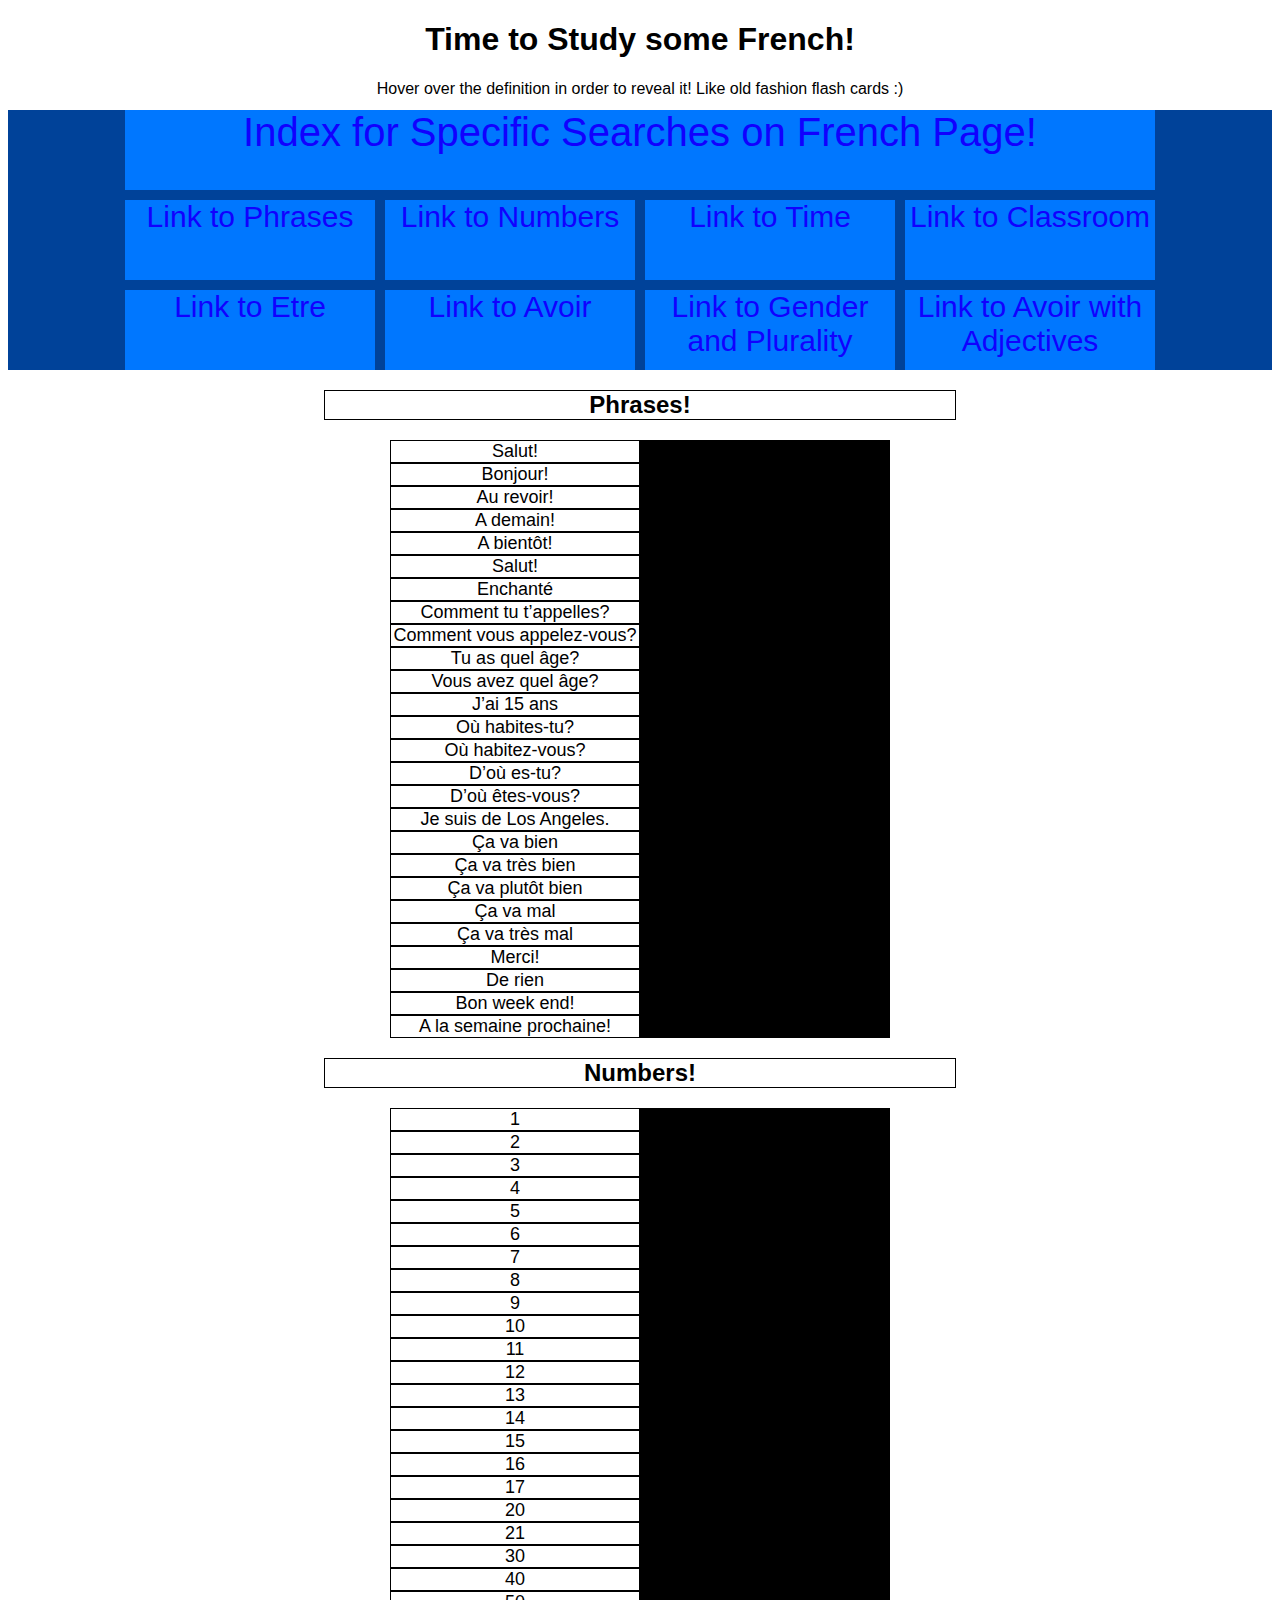
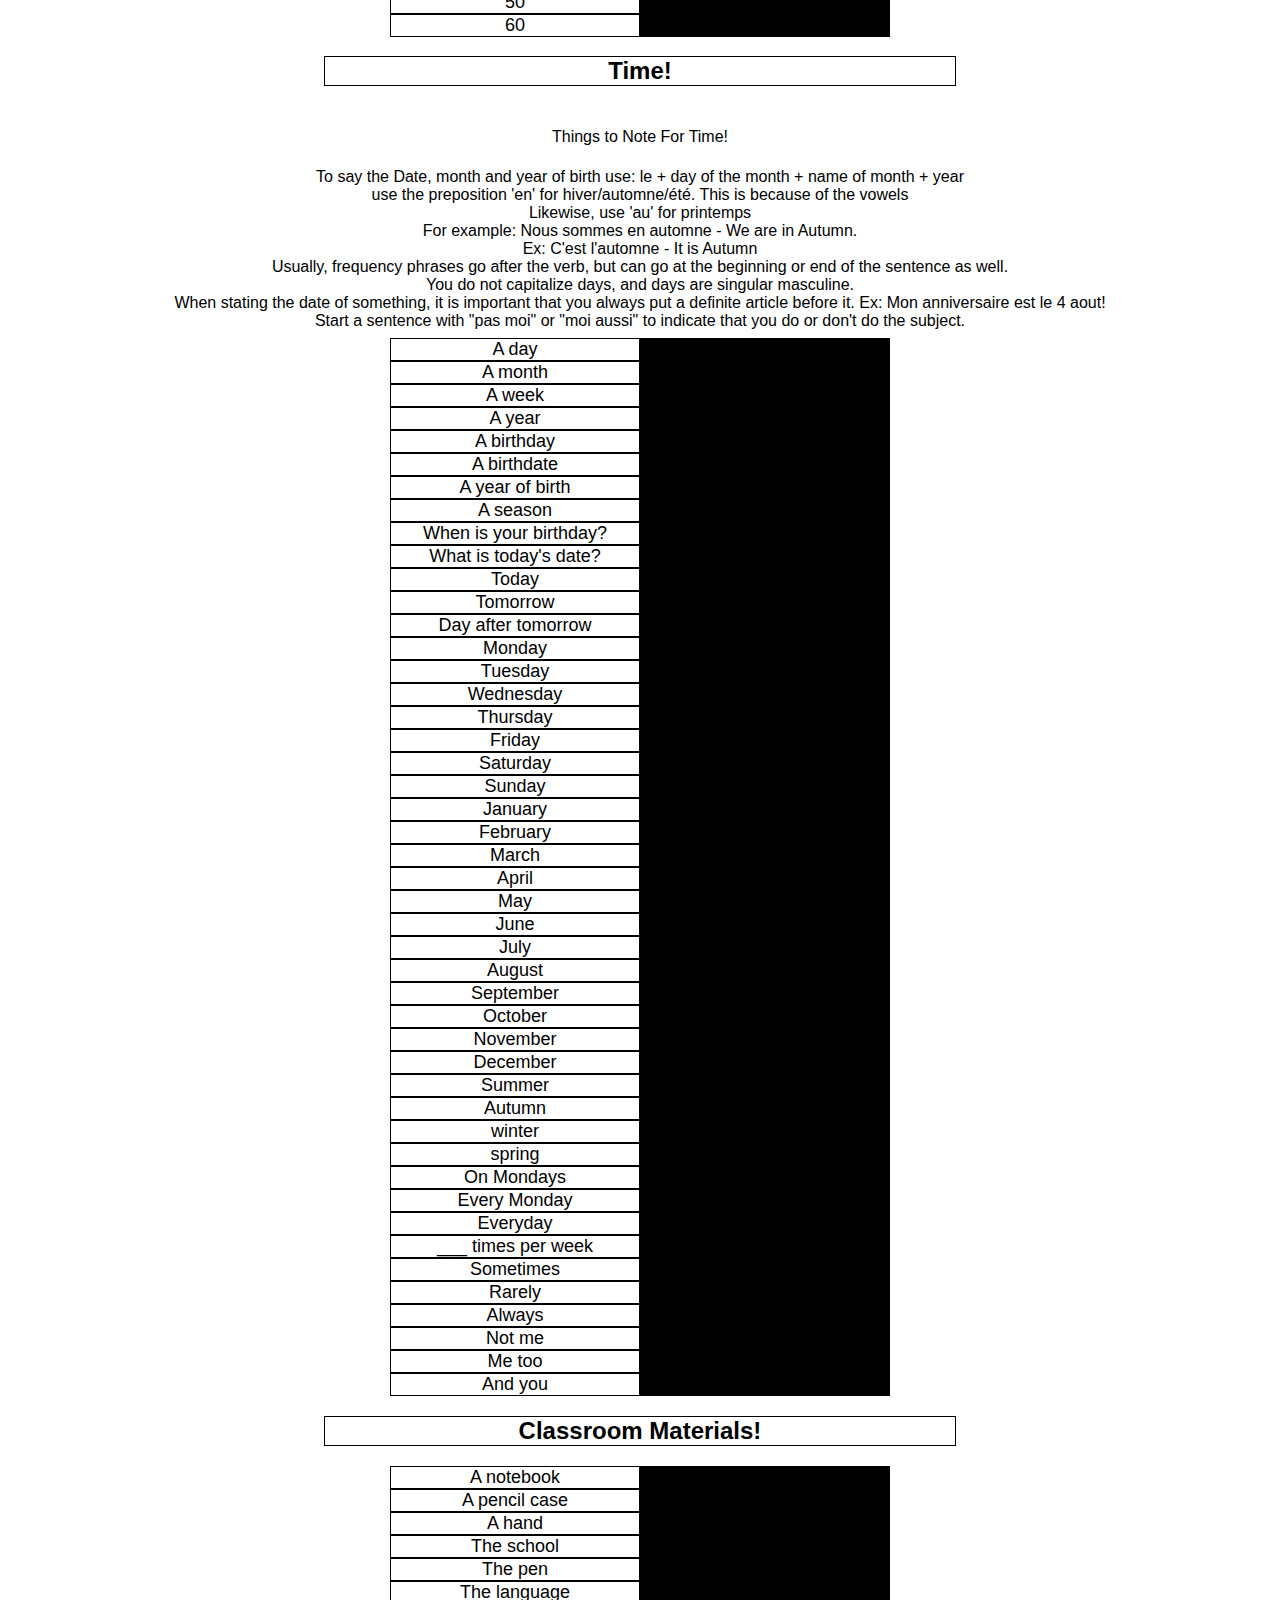
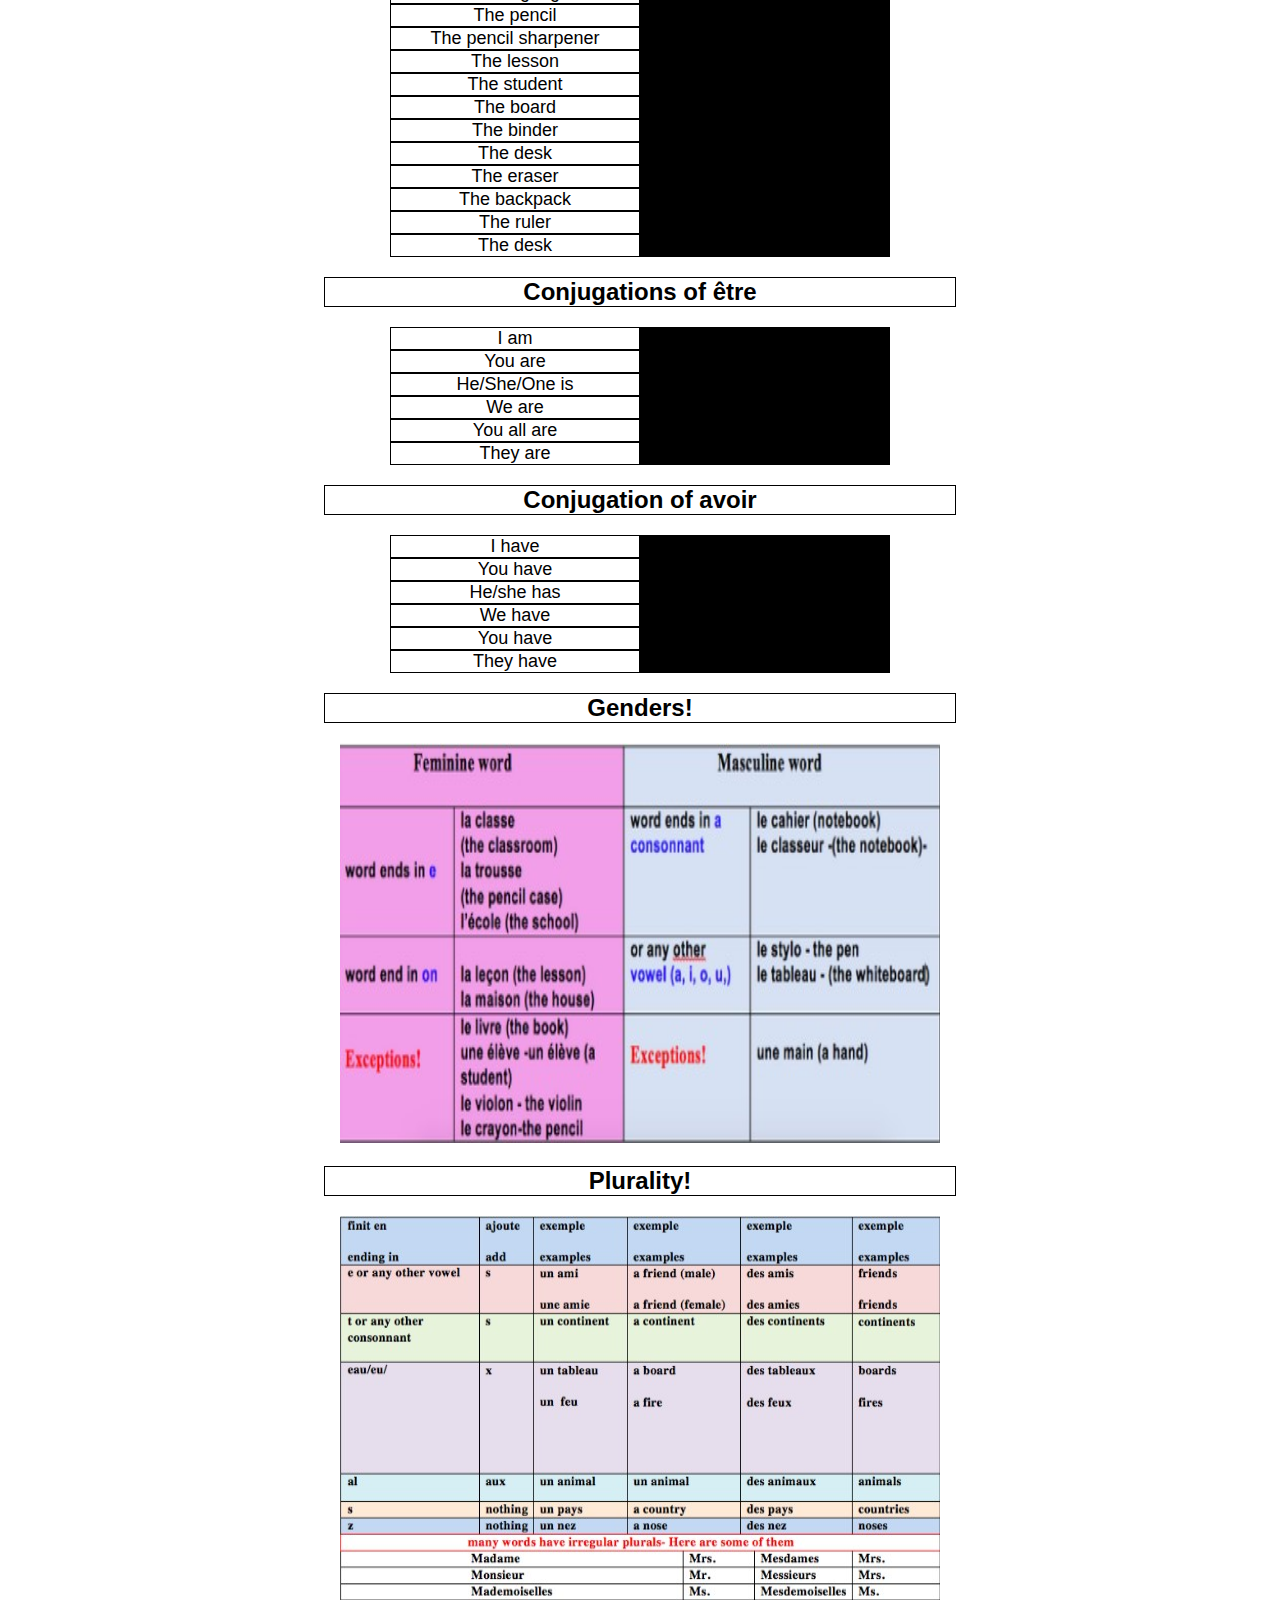
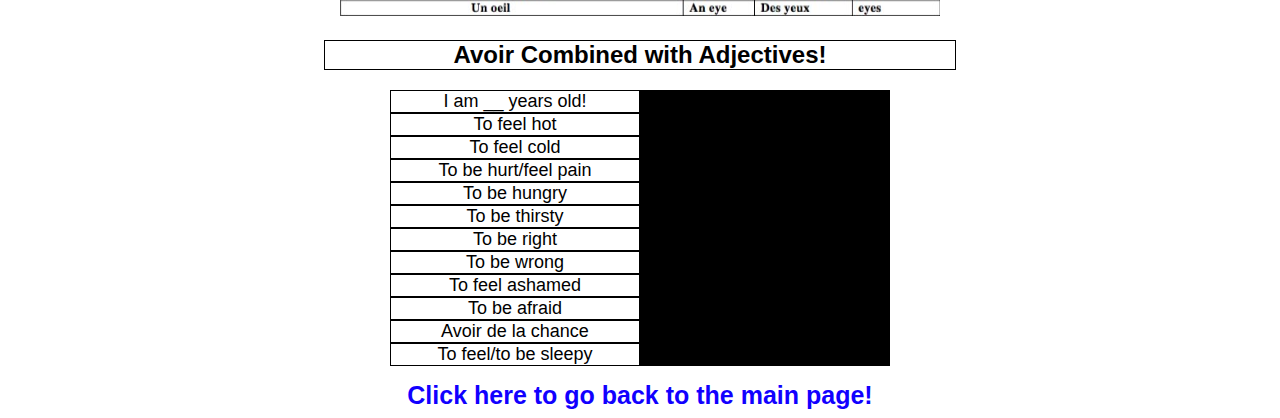
<file: site/french.html>
<!DOCTYPE html>
<html>
<head>
    <meta charset = "utf-8">
    <title>French2</title>
    <style>
        *{
            font-family: Arial, Helvetica, sans-serif;
            text-align: center;
            box-sizing: border-box;
        }
        .q{
            border: 1px solid black;
        }
        .a{
            border: 1px solid black;
            background-color: black;
            user-select: none;
            -webkit-user-select: none;
            -khtml-user-select: none;
            -moz-user-select: none;
        }
        .a:hover{
            background-color: white;
        }
        .container{
            display: grid;
            grid-template-columns: 250px 250px;
            justify-content: center;
            align-content: center;
            grid-auto-rows: auto;
        }
        .container > div{
            text-align: center;
            font-size: 18px;
        }
        .markerindex{
            display: grid;
            grid-template-columns: 250px 250px 250px 250px;
            justify-content: center;
            align-content: center;
            grid-gap: 10px;
            background-color: rgb(0, 66, 153);
            grid-template-rows: 80px 80px 80px;
            
            grid-template-areas: 
            'header header header header'
            'phrases numbers time classroom'
            'etre avoir genders_plurality avoir_w_adj';
        }
        a:visited, a:link, a:hover{
            text-decoration: none;
            color: rgb(17, 0, 255);
        /*This section is being used to define the grid area for the parts of the Table of Contents*/
        }
        .header{grid-area: header;
            color: rgb(17,0,255)
        }
        .phrases{grid-area: phrases;}
        .numbers{grid-area: numbers;}
        .time{grid-area: time;}
        .classroom{grid-area: classroom;}
        .etre{grid-area: etre;}
        .avoir{grid-area: avoir;}
        .genders_plurality{grid-area: genders_plurality;}
        .avoir_w_adj{grid-area: avoir_w_adj;}
        .markerindex > *{
            background-color: rgb(0, 119, 255);
            font-size: 30px;
        }
        div.title{
            width: 50%;
            justify-content: center;
            display: inline-block;
        }
        h2{
            border: 1px solid black;
        }
        p{
            padding: 6px;
        }
    </style>
</head>
<body>
    <h1>Time to Study some French!</h1>
    <header style="padding-bottom: 12px;">Hover over the definition in order to reveal it! Like old fashion flash cards :)</header>
    <section class="markerindex">
        <div class="header" style="font-size: 40px;">Index for Specific Searches on French Page!</div>
        <a href="#Phrases" class="phrases"><div>Link to Phrases</div></a><a href="#Numbers" class="numbers"><div>Link to Numbers</div></a><a href="#Time" class="time"><div>Link to Time</div></a><a href="#Classroom" class="classroom"><div>Link to Classroom</div></a>
        <a href="#Etre" class="etre"><div>Link to Etre</div></a><a href="#Avoir" class="avoir"><div>Link to Avoir</div></a><a href="#Genders_Plurality" class="genders_plurality"><div>Link to Gender and Plurality</div></a><a href="#Avoir_w_adj" class="avoir_w_adj"><div>Link to Avoir with Adjectives</div></a>
    </section>
    <div class=title><h2 id="Phrases">Phrases!</h2></div>
    <section class="container">
        <div class="q">Salut!</div>
        <div class="a">Hello! - informal</div>
        <div class="q">Bonjour!</div>
        <div class="a">Hello! - formal</div>
        <div class="q">Au revoir!</div>
        <div class="a">Goodybye!</div>
        <div class="q">A demain!</div>
        <div class="a">See you tomorrow!</div>
        <div class="q">A bientôt!</div>
        <div class="a">See you soon!</div>
        <div class="q">Salut!</div>
        <div class="a">Bye! –Informal</div>
        <div class="q">Enchanté</div>
        <div class="a">Nice to meet you</div>
        <div class="q">Comment tu t’appelles?</div>
        <div class="a">What’s your name? -Informal</div>
        <div class="q">Comment vous appelez-vous?</div>
        <div class="a">What's your name? -Formal</div>
        <div class="q">Tu as quel âge?</div>
        <div class="a">How old are you? -Informal</div>
        <div class="q">Vous avez quel âge?</div>
        <div class="a">How old are you? -Formal</div>
        <div class="q">J’ai 15 ans</div>
        <div class="a">I am 15 years old</div>
        <div class="q">Où habites-tu?</div>
        <div class="a">Where do you live? -Informal</div>
        <div class="q">Où habitez-vous?</div>
        <div class="a">Where do you live? -Formal</div>
        <div class="q">D’où es-tu?</div>
        <div class="a">Where are you from? -Informal</div>
        <div class="q">D’où êtes-vous?</div>
        <div class="a">Where are you from? -Formal</div>
        <div class="q">Je suis de Los Angeles.</div>
        <div class="a">I am from Los Angeles.</div>
        <div class="q">Ça va bien</div>
        <div class="a">I am doing good</div>
        <div class="q">Ça va très bien</div>
        <div class="a">I am doing very good</div>
        <div class="q">Ça va plutôt bien</div>
        <div class="a">I am doing pretty good</div>
        <div class="q">Ça va mal</div>
        <div class="a">I am doing bad</div>
        <div class="q">Ça va très mal</div>
        <div class="a">I am doing very bad</div>
        <div class="q">Merci!</div>
        <div class="a">Thank you!</div>
        <div class="q">De rien</div>
        <div class="a">You're welcome</div>
        <div class="q">Bon week end!</div>
        <div class="a">Have a nice weekend!</div>
        <div class="q">A la semaine prochaine!</div>
        <div class="a">See you next week!</div>
    </section>
    <div class=title><h2 id="Numbers">Numbers!</h2></div>
    <section class="container">
        <div class="q">1</div>
        <div class="a">Un</div>
        <div class="q">2</div>
        <div class="a">Deux</div>
        <div class="q">3</div>
        <div class="a">Trois</div>
        <div class="q">4</div>
        <div class="a">Quatre</div>
        <div class="q">5</div>
        <div class="a">Cinq</div>
        <div class="q">6</div>
        <div class="a">Six</div>
        <div class="q">7</div>
        <div class="a">Sept</div>
        <div class="q">8</div>
        <div class="a">Huit</div>
        <div class="q">9</div>
        <div class="a">Neuf</div>
        <div class="q">10</div>
        <div class="a">Dix</div>
        <div class="q">11</div>
        <div class="a">Onze</div>
        <div class="q">12</div>
        <div class="a">Douze</div>
        <div class="q">13</div>
        <div class="a">Treize</div>
        <div class="q">14</div>
        <div class="a">Quatorze</div>
        <div class="q">15</div>
        <div class="a">Quinze</div>
        <div class="q">16</div>
        <div class="a">Seize</div>
        <div class="q">17</div>
        <div class="a">Dix-sept</div>
        <div class="q">20</div>
        <div class="a">Vingt</div>
        <div class="q">21</div>
        <div class="a">Vingt et un</div>
        <div class="q">30</div>
        <div class="a">Trente</div>
        <div class="q">40</div>
        <div class="a">Quarante</div>
        <div class="q">50</div>
        <div class="a">Cinquante</div>
        <div class="q">60</div>
        <div class="a">Soixante</div>
    </section>
    <div class=title><h2 id="Time">Time!</h2></div>
    <p>Things to Note For Time!</p>
        <div>To say the Date, month and year of birth use: le + day of the month + name of month + year</div>
        <div>use the preposition 'en' for hiver/automne/été. This is because of the vowels</div>
        <div>Likewise, use 'au' for printemps</div>
        <div>For example: Nous sommes en automne - We are in Autumn.</div>
        <div>Ex: C'est l'automne - It is Autumn</div>
        <div>Usually, frequency phrases go after the verb, but can go at the beginning or end of the sentence as well.</div>
        <div>You do not capitalize days, and days are singular masculine. </div>
        <div> When stating the date of something, it is important that you always put a definite article before it. Ex: Mon anniversaire est le 4 aout!</div>
        <div style="padding-bottom: 8px;">Start a sentence with "pas moi" or "moi aussi" to indicate that you do or don't do the subject.</div>
    <section class="container">
        <!--Starting Basic Vocab for time--> 
        <div class="q">A day</div>
        <div class="a">Un jour</div>
        <div class="q">A month</div>
        <div class="a">Un mois</div>
        <div class="q">A week</div>
        <div class="a">Une semaine</div>
        <div class="q">A year</div>
        <div class="a">Une année / un an</div>
        <div class="q">A birthday</div>
        <div class="a">Un anniversaire</div>
        <div class="q">A birthdate</div>
        <div class="a">Une date de naissance</div>
        <div class="q">A year of birth</div>
        <div class="a">Une année de naissance</div>
        <div class="q">A season</div>
        <div class="a">Une saison</div>
        <div class="q">When is your birthday?</div>
        <div class="a">C'est quand ton anniversaire?</div>
        <div class="q">What is today's date?</div>
        <div class="a">C'est quelle date aujourd'hui</div>
        <div class="q">Today</div>
        <div class="a">Aujourd'hui</div>
        <div class="q">Tomorrow</div>
        <div class="a">Demain</div>
        <div class="q">Day after tomorrow</div>
        <div class="a">Après-demain</div>
        <!-- Starting Days, Months, and Seasons-->
        <div class="q">Monday</div>
        <div class="a">lundi</div>
        <div class="q">Tuesday</div>
        <div class="a">mardi</div>
        <div class="q">Wednesday</div>
        <div class="a">mercredi</div>
        <div class="q">Thursday</div>
        <div class="a">jeudi</div>
        <div class="q">Friday</div>
        <div class="a">vendredi</div>
        <div class="q">Saturday</div>
        <div class="a">samedi</div>
        <div class="q">Sunday</div>
        <div class="a">dimanche</div>
        <div class="q">January</div>
        <div class="a">Janvier</div>
        <div class="q">February</div>
        <div class="a">Février</div>
        <div class="q">March</div>
        <div class="a">Mars</div>
        <div class="q">April</div>
        <div class="a">Avril</div>
        <div class="q">May</div>
        <div class="a">Mai</div>
        <div class="q">June</div>
        <div class="a">Juin</div>
        <div class="q">July</div>
        <div class="a">Juillet</div>
        <div class="q">August</div>
        <div class="a">Août</div>
        <div class="q">September</div>
        <div class="a">Septembre</div>
        <div class="q">October</div>
        <div class="a">Octobre</div>
        <div class="q">November</div>
        <div class="a">Novembre</div>
        <div class="q">December</div>
        <div class="a">Décembre</div>
        <div class="q">Summer</div>
        <div class="a">été</div>
        <div class="q">Autumn</div>
        <div class="a">automne</div>
        <div class="q">winter</div>
        <div class="a">hiver</div>
        <div class="q">spring</div>
        <div class="a">printemps</div>
        <!--Starting Frequency Phrases-->
        <div class="q">On Mondays</div>
        <div class="a">Le lundi</div>
        <div class="q">Every Monday</div>
        <div class="a">Les lundis</div>
        <div class="q">Everyday</div>
        <div class="a">Tous + les jours</div>
        <div class="q">___ times per week</div>
        <div class="a">___ + fois + par + semaine</div>
        <div class="q">Sometimes</div>
        <div class="a">Parfois</div>
        <div class="q">Rarely</div>
        <div class="a">Rarement</div>
        <div class="q">Always</div>
        <div class="a">Toujours</div>
        <div class="q">Not me</div>
        <div class="a">Pas moi</div>
        <div class="q">Me too</div>
        <div class="a">Moi aussi</div>
        <div class="q">And you</div>
        <div class="a">Et toi</div>
    </section>
    <div class=title><h2 id="Classroom">Classroom Materials!</h2></div>
    <section class="container">
        <div class="q">A notebook</div>
        <div class="a">Un cahier</div>
        <div class="q">A pencil case</div>
        <div class="a">Une trousse</div>
        <div class="q">A hand</div>
        <div class="a">Une main</div>
        <div class="q">The school</div>
        <div class="a">L’école</div>
        <div class="q">The pen</div>
        <div class="a">Le stylo</div>
        <div class="q">The language</div>
        <div class="a">La langue</div>
        <div class="q">The pencil</div>
        <div class="a">Le crayon</div>
        <div class="q">The pencil sharpener</div>
        <div class="a">Le taille-crayon</div>
        <div class="q">The lesson</div>
        <div class="a">la leçon</div>
        <div class="q">The student</div>
        <div class="a">L’élève</div>
        <div class="q">The board</div>
        <div class="a">Le tableau</div>
        <div class="q">The binder</div>
        <div class="a">Le classeur</div>
        <div class="q">The desk</div>
        <div class="a">Le bureau</div>
        <div class="q">The eraser</div>
        <div class="a">La gomme</div>
        <div class="q">The backpack</div>
        <div class="a">Le sac à dos</div>
        <div class="q">The ruler</div>
        <div class="a">La règle</div>
        <div class="q">The desk</div>
        <div class="a">Le pupitre</div>
    </section>
    <div class=title><h2 id="Etre">Conjugations of être</h2></div>
    <section class="container"> 
        <div class="q">I am</div>
        <div class="a">Je suis</div>
        <div class="q">You are</div>
        <div class="a">tu es</div>
        <div class="q">He/She/One is</div>
        <div class="a">Il/elle/on</div>
        <div class="q">We are</div>
        <div class="a">nous sommes</div>
        <div class="q">You all are</div>
        <div class="a">vous êtes</div>
        <div class="q">They are</div>
        <div class="a">Ils/elles sont</div>
    </section>
    <div class=title><h2 id="Avoir">Conjugation of avoir</h2></div>
    <section class="container">
        <div class="q">I have</div>
        <div class="a">J'ai</div>
        <div class="q">You have</div>
        <div class="a">tu as</div>
        <div class="q">He/she has</div>
        <div class="a">Il/elle a</div>
        <div class="q">We have</div>
        <div class="a">Nous avons</div>
        <div class="q">You have</div>
        <div class="a">Vous avez</div>
        <div class="q">They have</div>
        <div class="a">ils/elles ont</div>
    </section>
    <div class=title><h2 id="Genders_Plurality">Genders!</h2></div>
    <div><img src="Genders.jpg" alt="Picture of French Genders" width="600px" height="400px"></div>
    <div class=title><h2>Plurality!</h2></div>
    <div><img src="Plural.jpg" alt="Picture of French plurality rules" width="600px" height="400px"></div>
    <div class=title><h2 id="Avoir_w_adj">Avoir Combined with Adjectives!</h2></div>
    <section class="container"> 
        <div class="q">I am __ years old!</div>
        <div class="a">J'ai __ an(s)</div>
        <div class="q">To feel hot</div>
        <div class="a">Avoir chaud</div>
        <div class="q">To feel cold</div>
        <div class="a">Avoir froid</div>
        <div class="q">To be hurt/feel pain</div>
        <div class="a">Avoir mal</div>
        <div class="q">To be hungry</div>
        <div class="a">Avoir faim</div>
        <div class="q">To be thirsty</div>
        <div class="a">Avoir soif</div>
        <div class="q">To be right</div>
        <div class="a">Avoir raison</div>
        <div class="q">To be wrong</div>
        <div class="a">Avoir tort</div>
        <div class="q">To feel ashamed</div>
        <div class="a">Avoir honte</div>
        <div class="q">To be afraid</div>
        <div class="a">Avoir peur</div>
        <div class="q">Avoir de la chance</div>
        <div class="a">To be lucky</div>
        <div class="q">To feel/to be sleepy</div>
        <div class="a">Avoir sommeil</div>
    </section>

    <a href="index.html" title="Link back to first page"><footer style="margin-top: 15px; font-weight: bold; font-size: 25px">Click here to go back to the main page!</footer></a>
</body>
</html>
</file>
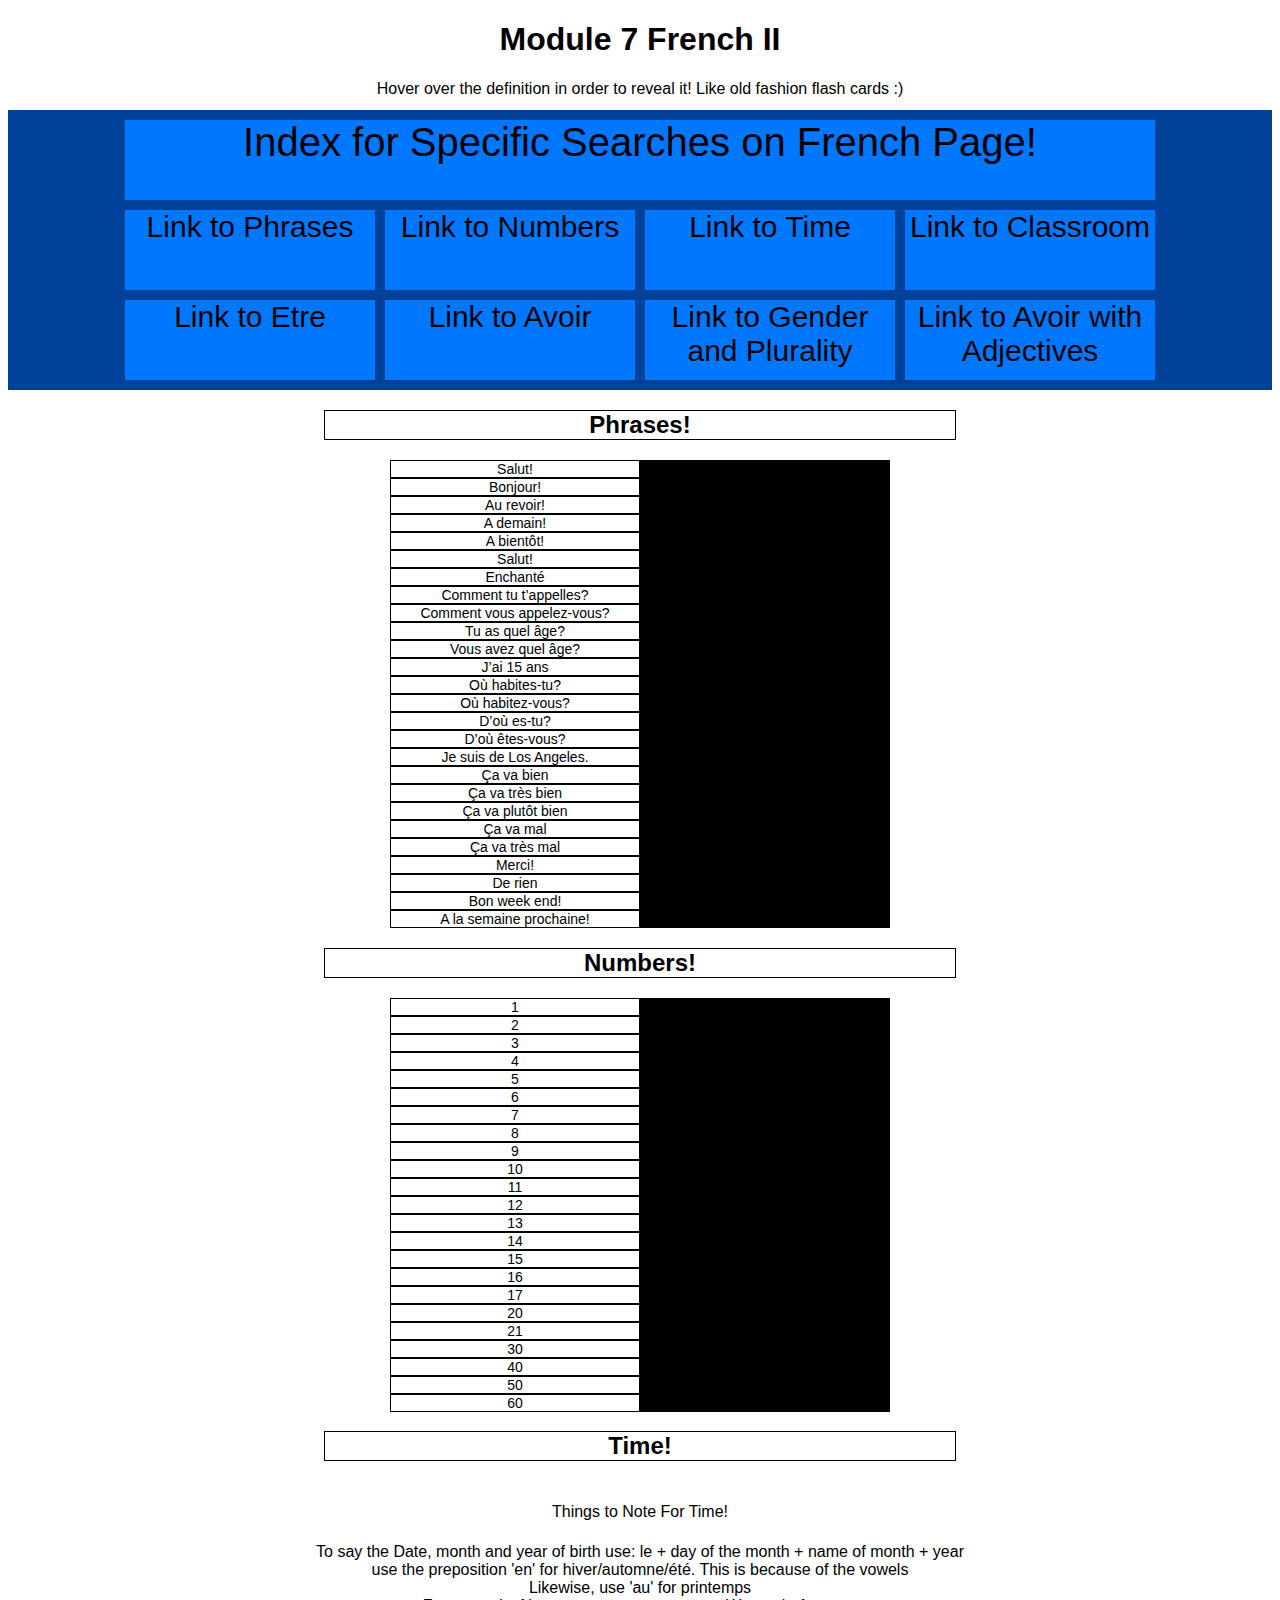
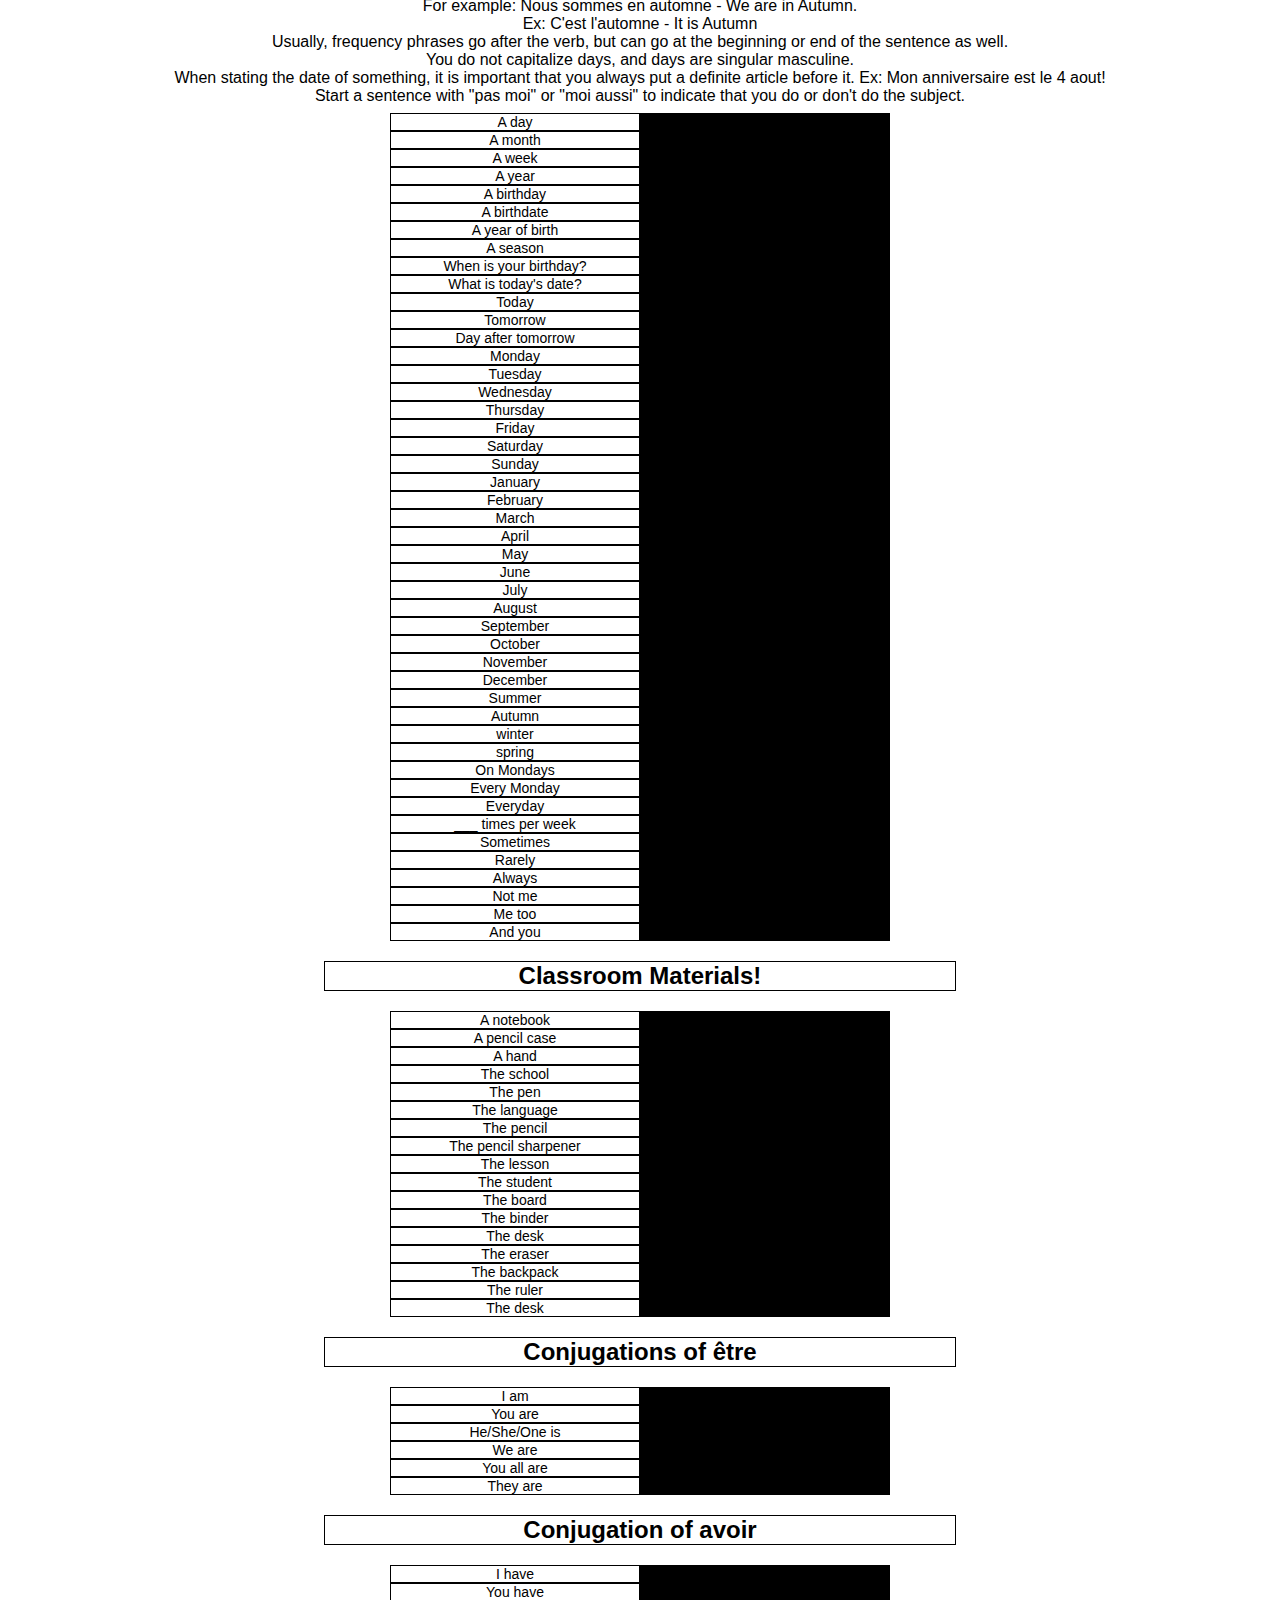
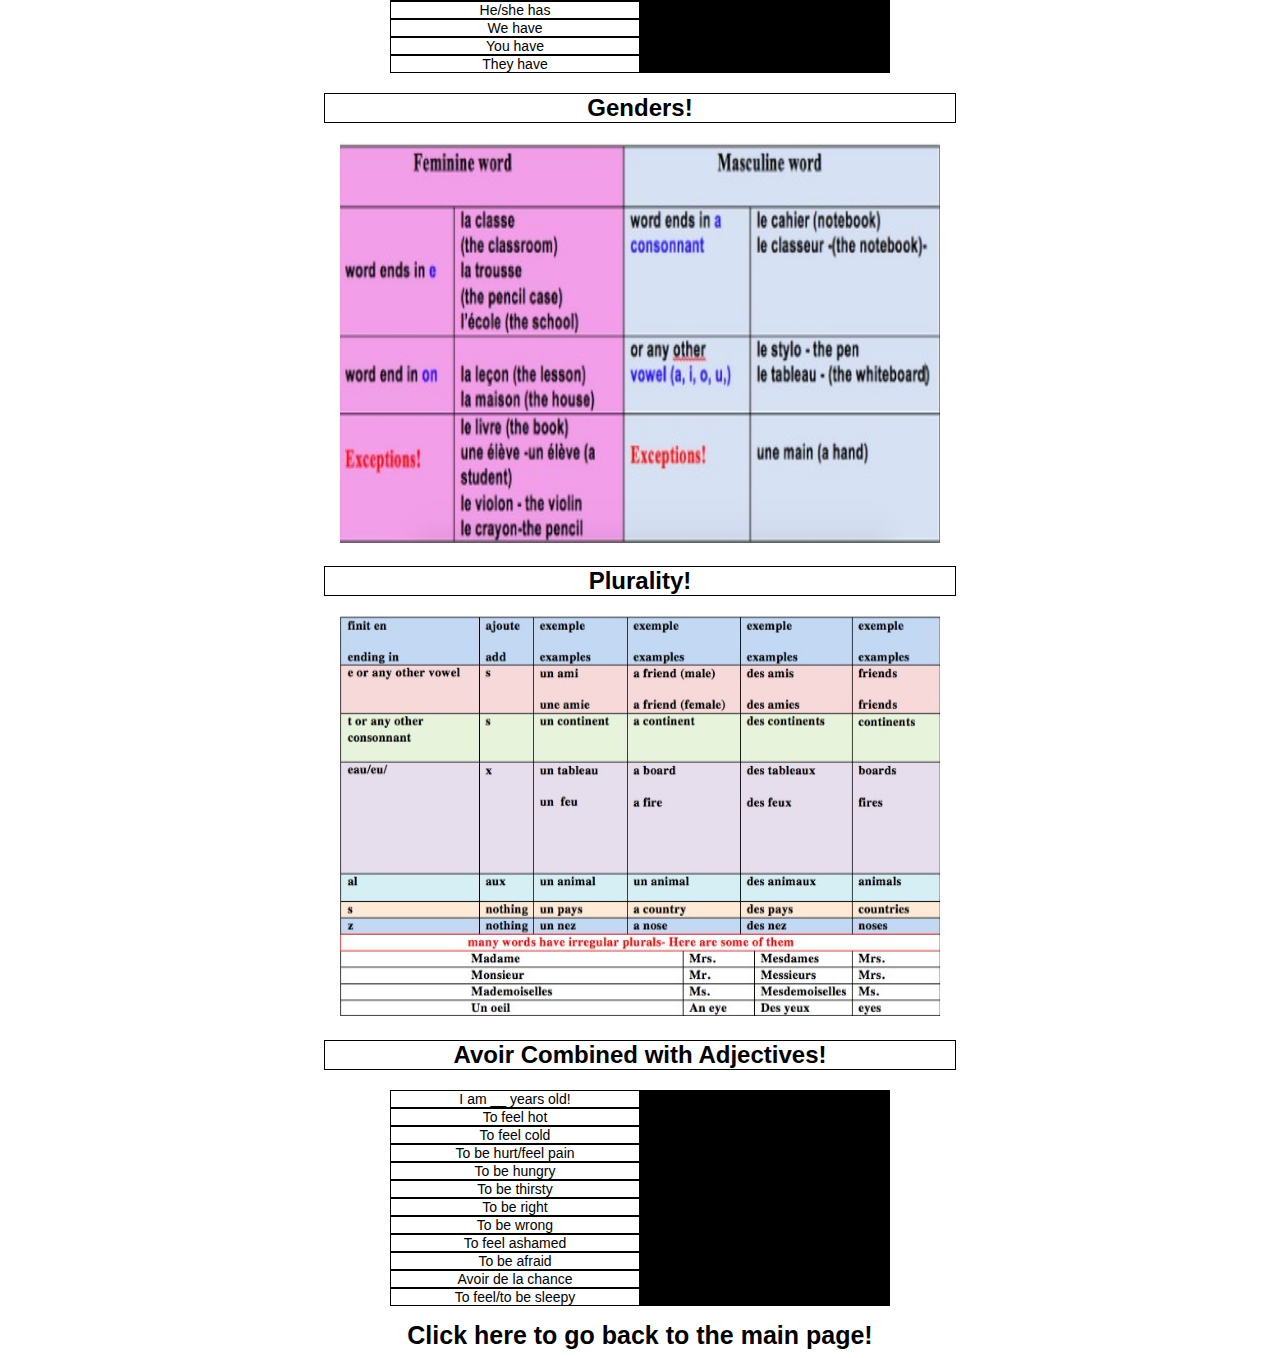
<file: site/Mod7French2.html>
<!DOCTYPE html>
<html>
<head>
    <meta charset = "utf-8">
    <title>Mod7French2</title>
    <link href="FrenchSS.css" rel="stylesheet">
    <style>
        .markerindex{
            display: grid;
            grid-template-columns: 250px 250px 250px 250px;
            justify-content: center;
            align-content: center;
            grid-gap: 10px;
            background-color: rgb(0, 66, 153);
            grid-template-rows: 80px 80px 80px;
            padding-top: 10px;
            padding-bottom: 10px;
            grid-template-areas: 
            'header header header header'
            'phrases numbers time classroom'
            'etre avoir genders_plurality avoir_w_adj';
        }
        /*This section is being used to define the grid area for the parts of the Table of Contents*/
        .phrases{grid-area: phrases;}
        .numbers{grid-area: numbers;}
        .time{grid-area: time;}
        .classroom{grid-area: classroom;}
        .etre{grid-area: etre;}
        .avoir{grid-area: avoir;}
        .genders_plurality{grid-area: genders_plurality;}
        .avoir_w_adj{grid-area: avoir_w_adj;}
        .markerindex > *{
            background-color: rgb(0, 119, 255);
            font-size: 30px;
        }
    </style>
</head>
<body>
    <h1>Module 7 French II</h1>
    <header style="padding-bottom: 12px;">Hover over the definition in order to reveal it! Like old fashion flash cards :)</header>
    <section class="markerindex">
        <div class="header" style="font-size: 40px;">Index for Specific Searches on French Page!</div>
        <a href="#Phrases" class="phrases"><div>Link to Phrases</div></a><a href="#Numbers" class="numbers"><div>Link to Numbers</div></a><a href="#Time" class="time"><div>Link to Time</div></a><a href="#Classroom" class="classroom"><div>Link to Classroom</div></a>
        <a href="#Etre" class="etre"><div>Link to Etre</div></a><a href="#Avoir" class="avoir"><div>Link to Avoir</div></a><a href="#Genders_Plurality" class="genders_plurality"><div>Link to Gender and Plurality</div></a><a href="#Avoir_w_adj" class="avoir_w_adj"><div>Link to Avoir with Adjectives</div></a>
    </section>
    <div class=title><h2 id="Phrases">Phrases!</h2></div>
    <section class="container">
        <div class="q">Salut!</div>
        <div class="a">Hello! - informal</div>
        <div class="q">Bonjour!</div>
        <div class="a">Hello! - formal</div>
        <div class="q">Au revoir!</div>
        <div class="a">Goodybye!</div>
        <div class="q">A demain!</div>
        <div class="a">See you tomorrow!</div>
        <div class="q">A bientôt!</div>
        <div class="a">See you soon!</div>
        <div class="q">Salut!</div>
        <div class="a">Bye! –Informal</div>
        <div class="q">Enchanté</div>
        <div class="a">Nice to meet you</div>
        <div class="q">Comment tu t’appelles?</div>
        <div class="a">What’s your name? -Informal</div>
        <div class="q">Comment vous appelez-vous?</div>
        <div class="a">What's your name? -Formal</div>
        <div class="q">Tu as quel âge?</div>
        <div class="a">How old are you? -Informal</div>
        <div class="q">Vous avez quel âge?</div>
        <div class="a">How old are you? -Formal</div>
        <div class="q">J’ai 15 ans</div>
        <div class="a">I am 15 years old</div>
        <div class="q">Où habites-tu?</div>
        <div class="a">Where do you live? -Informal</div>
        <div class="q">Où habitez-vous?</div>
        <div class="a">Where do you live? -Formal</div>
        <div class="q">D’où es-tu?</div>
        <div class="a">Where are you from? -Informal</div>
        <div class="q">D’où êtes-vous?</div>
        <div class="a">Where are you from? -Formal</div>
        <div class="q">Je suis de Los Angeles.</div>
        <div class="a">I am from Los Angeles.</div>
        <div class="q">Ça va bien</div>
        <div class="a">I am doing good</div>
        <div class="q">Ça va très bien</div>
        <div class="a">I am doing very good</div>
        <div class="q">Ça va plutôt bien</div>
        <div class="a">I am doing pretty good</div>
        <div class="q">Ça va mal</div>
        <div class="a">I am doing bad</div>
        <div class="q">Ça va très mal</div>
        <div class="a">I am doing very bad</div>
        <div class="q">Merci!</div>
        <div class="a">Thank you!</div>
        <div class="q">De rien</div>
        <div class="a">You're welcome</div>
        <div class="q">Bon week end!</div>
        <div class="a">Have a nice weekend!</div>
        <div class="q">A la semaine prochaine!</div>
        <div class="a">See you next week!</div>
    </section>
    <div class=title><h2 id="Numbers">Numbers!</h2></div>
    <section class="container">
        <div class="q">1</div>
        <div class="a">Un</div>
        <div class="q">2</div>
        <div class="a">Deux</div>
        <div class="q">3</div>
        <div class="a">Trois</div>
        <div class="q">4</div>
        <div class="a">Quatre</div>
        <div class="q">5</div>
        <div class="a">Cinq</div>
        <div class="q">6</div>
        <div class="a">Six</div>
        <div class="q">7</div>
        <div class="a">Sept</div>
        <div class="q">8</div>
        <div class="a">Huit</div>
        <div class="q">9</div>
        <div class="a">Neuf</div>
        <div class="q">10</div>
        <div class="a">Dix</div>
        <div class="q">11</div>
        <div class="a">Onze</div>
        <div class="q">12</div>
        <div class="a">Douze</div>
        <div class="q">13</div>
        <div class="a">Treize</div>
        <div class="q">14</div>
        <div class="a">Quatorze</div>
        <div class="q">15</div>
        <div class="a">Quinze</div>
        <div class="q">16</div>
        <div class="a">Seize</div>
        <div class="q">17</div>
        <div class="a">Dix-sept</div>
        <div class="q">20</div>
        <div class="a">Vingt</div>
        <div class="q">21</div>
        <div class="a">Vingt et un</div>
        <div class="q">30</div>
        <div class="a">Trente</div>
        <div class="q">40</div>
        <div class="a">Quarante</div>
        <div class="q">50</div>
        <div class="a">Cinquante</div>
        <div class="q">60</div>
        <div class="a">Soixante</div>
    </section>
    <div class=title><h2 id="Time">Time!</h2></div>
    <p>Things to Note For Time!</p>
        <div>To say the Date, month and year of birth use: le + day of the month + name of month + year</div>
        <div>use the preposition 'en' for hiver/automne/été. This is because of the vowels</div>
        <div>Likewise, use 'au' for printemps</div>
        <div>For example: Nous sommes en automne - We are in Autumn.</div>
        <div>Ex: C'est l'automne - It is Autumn</div>
        <div>Usually, frequency phrases go after the verb, but can go at the beginning or end of the sentence as well.</div>
        <div>You do not capitalize days, and days are singular masculine. </div>
        <div> When stating the date of something, it is important that you always put a definite article before it. Ex: Mon anniversaire est le 4 aout!</div>
        <div style="padding-bottom: 8px;">Start a sentence with "pas moi" or "moi aussi" to indicate that you do or don't do the subject.</div>
    <section class="container">
        <!--Starting Basic Vocab for time--> 
        <div class="q">A day</div>
        <div class="a">Un jour</div>
        <div class="q">A month</div>
        <div class="a">Un mois</div>
        <div class="q">A week</div>
        <div class="a">Une semaine</div>
        <div class="q">A year</div>
        <div class="a">Une année / un an</div>
        <div class="q">A birthday</div>
        <div class="a">Un anniversaire</div>
        <div class="q">A birthdate</div>
        <div class="a">Une date de naissance</div>
        <div class="q">A year of birth</div>
        <div class="a">Une année de naissance</div>
        <div class="q">A season</div>
        <div class="a">Une saison</div>
        <div class="q">When is your birthday?</div>
        <div class="a">C'est quand ton anniversaire?</div>
        <div class="q">What is today's date?</div>
        <div class="a">C'est quelle date aujourd'hui</div>
        <div class="q">Today</div>
        <div class="a">Aujourd'hui</div>
        <div class="q">Tomorrow</div>
        <div class="a">Demain</div>
        <div class="q">Day after tomorrow</div>
        <div class="a">Après-demain</div>
        <!-- Starting Days, Months, and Seasons-->
        <div class="q">Monday</div>
        <div class="a">lundi</div>
        <div class="q">Tuesday</div>
        <div class="a">mardi</div>
        <div class="q">Wednesday</div>
        <div class="a">mercredi</div>
        <div class="q">Thursday</div>
        <div class="a">jeudi</div>
        <div class="q">Friday</div>
        <div class="a">vendredi</div>
        <div class="q">Saturday</div>
        <div class="a">samedi</div>
        <div class="q">Sunday</div>
        <div class="a">dimanche</div>
        <div class="q">January</div>
        <div class="a">Janvier</div>
        <div class="q">February</div>
        <div class="a">Février</div>
        <div class="q">March</div>
        <div class="a">Mars</div>
        <div class="q">April</div>
        <div class="a">Avril</div>
        <div class="q">May</div>
        <div class="a">Mai</div>
        <div class="q">June</div>
        <div class="a">Juin</div>
        <div class="q">July</div>
        <div class="a">Juillet</div>
        <div class="q">August</div>
        <div class="a">Août</div>
        <div class="q">September</div>
        <div class="a">Septembre</div>
        <div class="q">October</div>
        <div class="a">Octobre</div>
        <div class="q">November</div>
        <div class="a">Novembre</div>
        <div class="q">December</div>
        <div class="a">Décembre</div>
        <div class="q">Summer</div>
        <div class="a">été</div>
        <div class="q">Autumn</div>
        <div class="a">automne</div>
        <div class="q">winter</div>
        <div class="a">hiver</div>
        <div class="q">spring</div>
        <div class="a">printemps</div>
        <!--Starting Frequency Phrases-->
        <div class="q">On Mondays</div>
        <div class="a">Le lundi</div>
        <div class="q">Every Monday</div>
        <div class="a">Les lundis</div>
        <div class="q">Everyday</div>
        <div class="a">Tous + les jours</div>
        <div class="q">___ times per week</div>
        <div class="a">___ + fois + par + semaine</div>
        <div class="q">Sometimes</div>
        <div class="a">Parfois</div>
        <div class="q">Rarely</div>
        <div class="a">Rarement</div>
        <div class="q">Always</div>
        <div class="a">Toujours</div>
        <div class="q">Not me</div>
        <div class="a">Pas moi</div>
        <div class="q">Me too</div>
        <div class="a">Moi aussi</div>
        <div class="q">And you</div>
        <div class="a">Et toi</div>
    </section>
    <div class=title><h2 id="Classroom">Classroom Materials!</h2></div>
    <section class="container">
        <div class="q">A notebook</div>
        <div class="a">Un cahier</div>
        <div class="q">A pencil case</div>
        <div class="a">Une trousse</div>
        <div class="q">A hand</div>
        <div class="a">Une main</div>
        <div class="q">The school</div>
        <div class="a">L’école</div>
        <div class="q">The pen</div>
        <div class="a">Le stylo</div>
        <div class="q">The language</div>
        <div class="a">La langue</div>
        <div class="q">The pencil</div>
        <div class="a">Le crayon</div>
        <div class="q">The pencil sharpener</div>
        <div class="a">Le taille-crayon</div>
        <div class="q">The lesson</div>
        <div class="a">la leçon</div>
        <div class="q">The student</div>
        <div class="a">L’élève</div>
        <div class="q">The board</div>
        <div class="a">Le tableau</div>
        <div class="q">The binder</div>
        <div class="a">Le classeur</div>
        <div class="q">The desk</div>
        <div class="a">Le bureau</div>
        <div class="q">The eraser</div>
        <div class="a">La gomme</div>
        <div class="q">The backpack</div>
        <div class="a">Le sac à dos</div>
        <div class="q">The ruler</div>
        <div class="a">La règle</div>
        <div class="q">The desk</div>
        <div class="a">Le pupitre</div>
    </section>
    <div class=title><h2 id="Etre">Conjugations of être</h2></div>
    <section class="container"> 
        <div class="q">I am</div>
        <div class="a">Je suis</div>
        <div class="q">You are</div>
        <div class="a">tu es</div>
        <div class="q">He/She/One is</div>
        <div class="a">Il/elle/on</div>
        <div class="q">We are</div>
        <div class="a">nous sommes</div>
        <div class="q">You all are</div>
        <div class="a">vous êtes</div>
        <div class="q">They are</div>
        <div class="a">Ils/elles sont</div>
    </section>
    <div class=title><h2 id="Avoir">Conjugation of avoir</h2></div>
    <section class="container">
        <div class="q">I have</div>
        <div class="a">J'ai</div>
        <div class="q">You have</div>
        <div class="a">tu as</div>
        <div class="q">He/she has</div>
        <div class="a">Il/elle a</div>
        <div class="q">We have</div>
        <div class="a">Nous avons</div>
        <div class="q">You have</div>
        <div class="a">Vous avez</div>
        <div class="q">They have</div>
        <div class="a">ils/elles ont</div>
    </section>
    <div class=title><h2 id="Genders_Plurality">Genders!</h2></div>
    <div><img src="Genders.jpg" alt="Picture of French Genders" width="600px" height="400px"></div>
    <div class=title><h2>Plurality!</h2></div>
    <div><img src="Plural.jpg" alt="Picture of French plurality rules" width="600px" height="400px"></div>
    <div class=title><h2 id="Avoir_w_adj">Avoir Combined with Adjectives!</h2></div>
    <section class="container"> 
        <div class="q">I am __ years old!</div>
        <div class="a">J'ai __ an(s)</div>
        <div class="q">To feel hot</div>
        <div class="a">Avoir chaud</div>
        <div class="q">To feel cold</div>
        <div class="a">Avoir froid</div>
        <div class="q">To be hurt/feel pain</div>
        <div class="a">Avoir mal</div>
        <div class="q">To be hungry</div>
        <div class="a">Avoir faim</div>
        <div class="q">To be thirsty</div>
        <div class="a">Avoir soif</div>
        <div class="q">To be right</div>
        <div class="a">Avoir raison</div>
        <div class="q">To be wrong</div>
        <div class="a">Avoir tort</div>
        <div class="q">To feel ashamed</div>
        <div class="a">Avoir honte</div>
        <div class="q">To be afraid</div>
        <div class="a">Avoir peur</div>
        <div class="q">Avoir de la chance</div>
        <div class="a">To be lucky</div>
        <div class="q">To feel/to be sleepy</div>
        <div class="a">Avoir sommeil</div>
    </section>

    <a href="index.html" title="Link back to first page"><footer style="margin-top: 15px; font-weight: bold; font-size: 25px">Click here to go back to the main page!</footer></a>
</body>
</html>
</file>
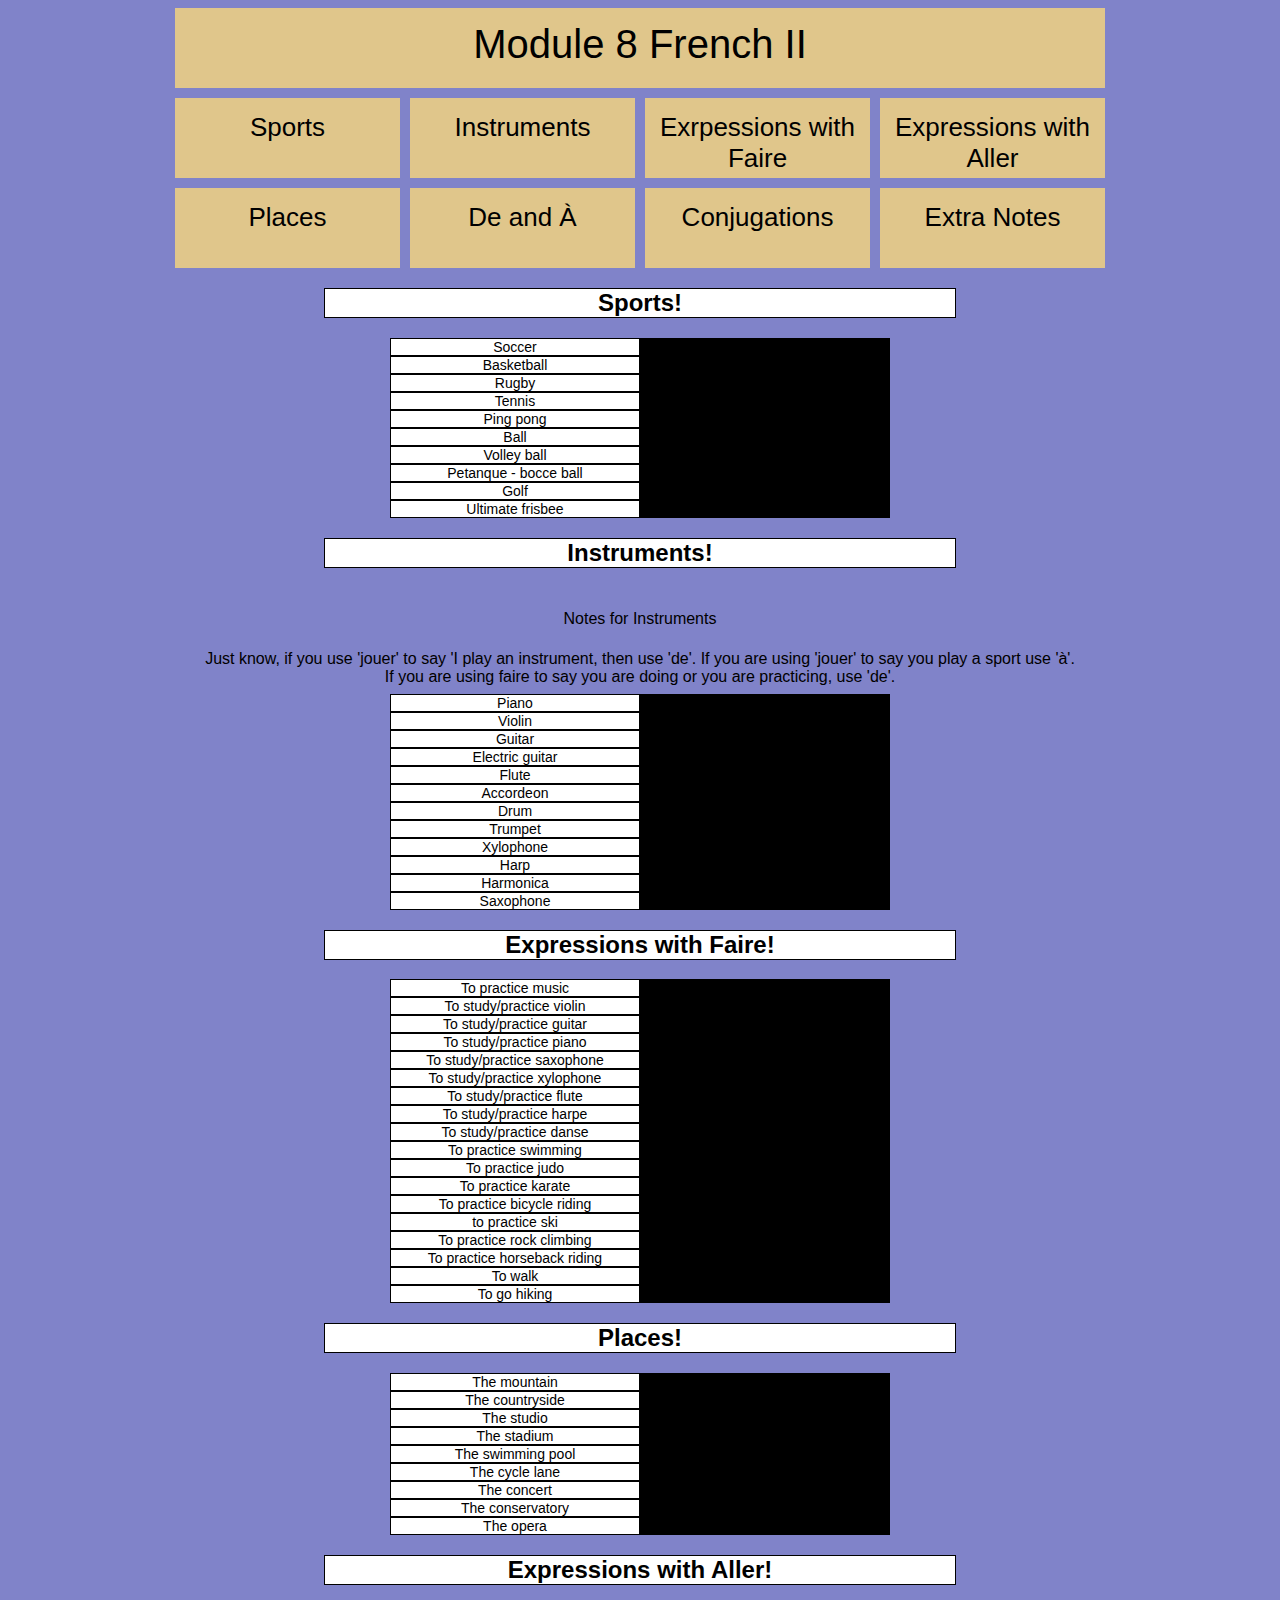
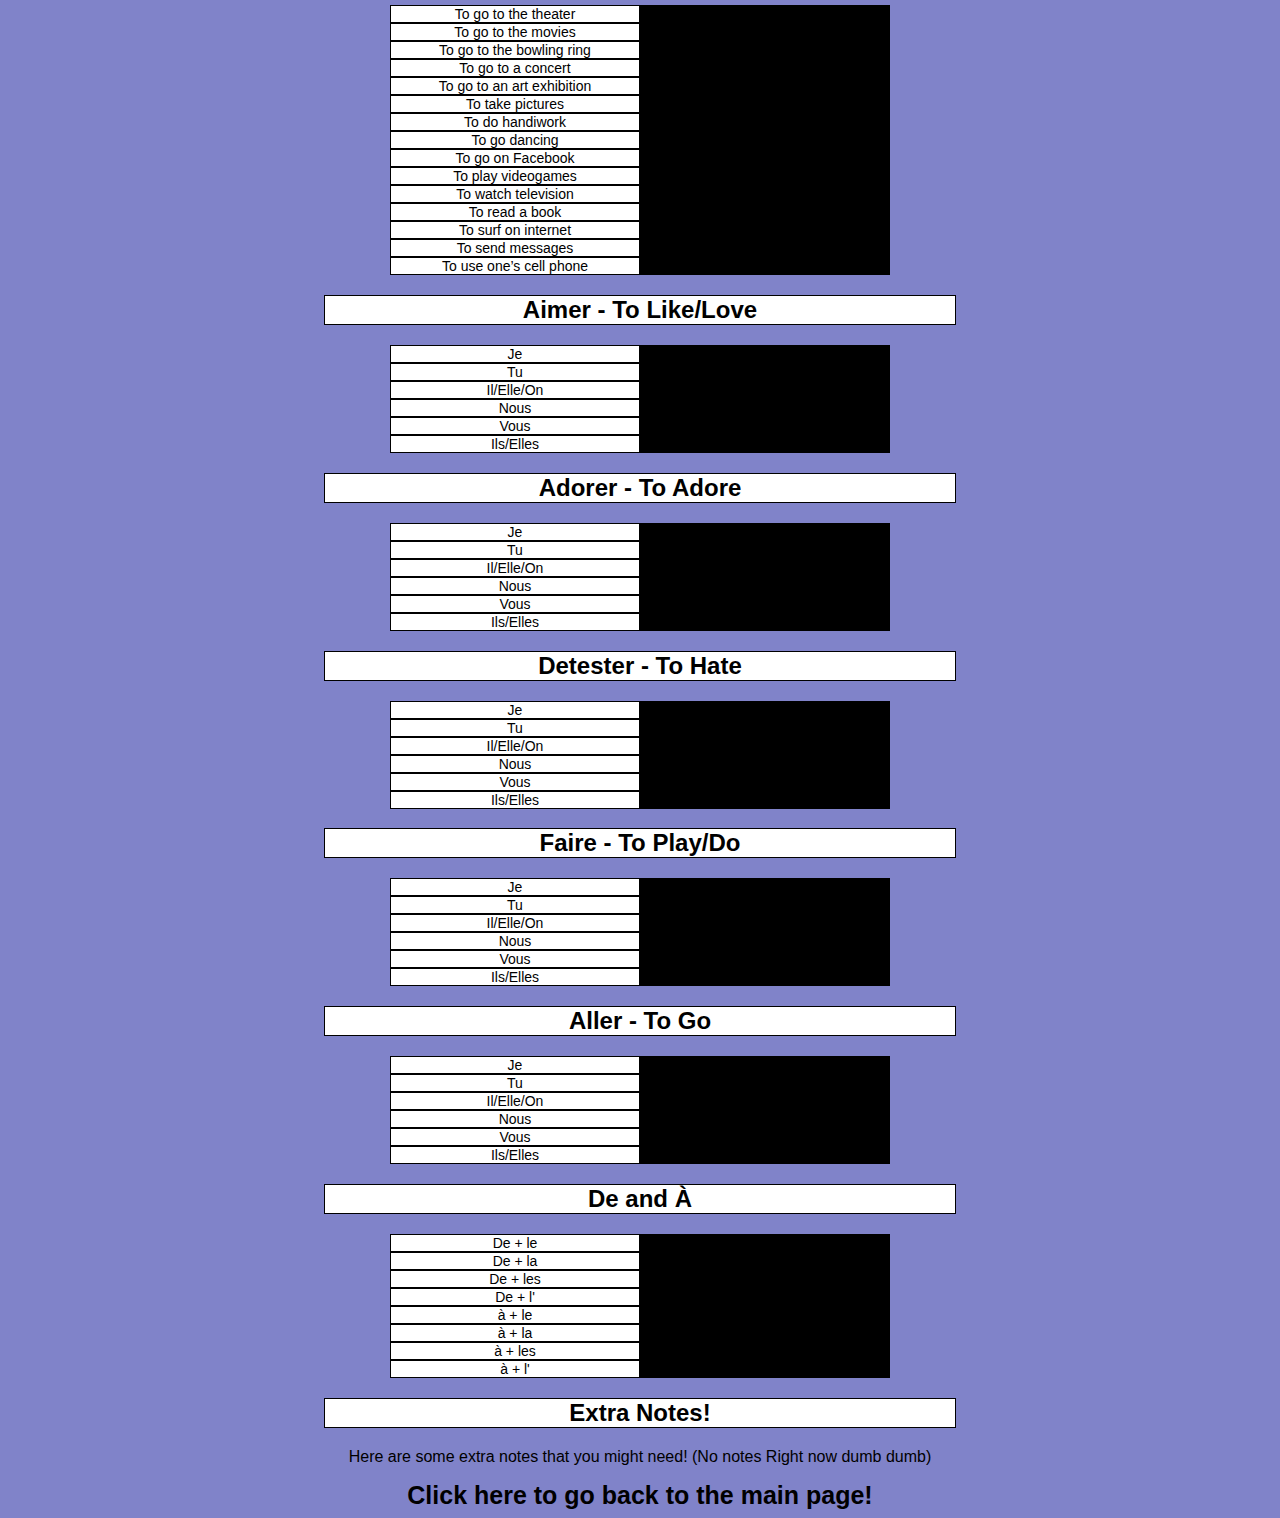
<file: site/Mod8French2.html>
<!DOCTYPE html>
<html>
<head>
    <meta charset = "utf-8">
    <title>Mod8French2</title>
    <link href="FrenchSS.css" rel="stylesheet">
    <style>
        body{
            background-color: #8083c9
        }
        .index{
            display: grid;
            justify-content: center;
            align-content: center;
            grid-gap: 10px;
            grid-template-columns: 225px 225px 225px 225px;
            grid-template-rows: 80px 80px 80px;
            font-size: 26px;

            grid-template-areas:
            'Header Header Header Header'
            'Sports Instruments Expressions_With_Faire Expressions_With_Aller'
            'Places De_And_A Conjugations Extra_Notes'
        }
        .index > *{
            background-color: #e0c68b;
            padding-top: 14px;
        }
        .Header{grid-area: Header;}
        .Sports{grid-area: Sports;}
        .Instruments{grid-area: Instruments;}
        .Expressions_With_Faire{grid-area: Expressions_With_Faire;}
        .Expressions_With_Aller{grid-area: Expressions_With_Aller;}
        .Places{grid-area: Places;}
        .De_And_A{grid-area: De_And_A;}
        .Conjugations{grid-area: Conjugations;}
        .Extra_Notes{grid-area: Extra_Notes;}
    </style>
</head>
<body>
    <section class="index">
        <div class="Header" style="font-size: 40px;">Module 8 French II</div>
        <a href="#Sports" class="Sports"><div>Sports</div></a> <a href="#Instruments" class="Instruments"><div>Instruments</div></a> <a href="#exp_with_faire" class="Expressions_With_Faire"><div>Exrpessions with Faire</div></a> <a href="#exp_with_aller" class="Expressions_With_Aller"><div>Expressions with Aller</div></a>
        <a href="#Places" class="Places"><div>Places</div></a> <a href="#De_and_A" class="De_And_A"><div>De and À</div></a> <a href="#Conjugations" class="Conjugations"><div>Conjugations</div></a> <a href="#Extra_Notes" class="Extra_Notes"><div>Extra Notes</div></a>
    </section>
    <div class=title><h2 id="Sports">Sports!</h2></div>
    <section class="container">
        <div class="q">Soccer</div>
        <div class="a">Le football</div>
        <div class="q">Basketball</div>
        <div class="a">Le basket ball</div>
        <div class="q">Rugby</div>
        <div class="a">Le rugby</div>
        <div class="q">Tennis</div>
        <div class="a">Le tennis</div>
        <div class="q">Ping pong</div>
        <div class="a">Le ping-pong</div>
        <div class="q">Ball</div>
        <div class="a">La balle</div>
        <div class="q">Volley ball</div>
        <div class="a">Volley ball</div>
        <div class="q">Petanque - bocce ball</div>
        <div class="a">La pétanque/les boules</div>
        <div class="q">Golf</div>
        <div class="a">Le golf</div>
        <div class="q">Ultimate frisbee</div>
        <div class="a">L'ultimate frisbee</div>
    </section>
    <div class=title><h2 id="Instruments">Instruments!</h2></div>
    <p>Notes for Instruments</p>
        <div>Just know, if you use 'jouer' to say 'I play an instrument, then use 'de'. If you are using 'jouer' to say you play a sport use 'à'. </div>
        <div style="padding-bottom: 8px;">If you are using faire to say you are doing or you are practicing, use 'de'.</div>
    <section class="container">
        <div class="q">Piano</div>
        <div class="a">Le piano</div>
        <div class="q">Violin</div>
        <div class="a">Le violon</div>
        <div class="q">Guitar</div>
        <div class="a">La guitare</div>
        <div class="q">Electric guitar</div>
        <div class="a">le guitare électrique</div>
        <div class="q">Flute</div>
        <div class="a">La flûte</div>
        <div class="q">Accordeon</div>
        <div class="a">Un accordéon</div>
        <div class="q">Drum</div>
        <div class="a">La batterie</div>
        <div class="q">Trumpet</div>
        <div class="a">La trompette</div>
        <div class="q">Xylophone</div>
        <div class="a">Le xylophone</div>
        <div class="q">Harp</div>
        <div class="a">La harpe</div>
        <div class="q">Harmonica</div>
        <div class="a">Un harmonica</div>
        <div class="q">Saxophone</div>
        <div class="a">Un saxophone</div>
    </section>
    <div class=title><h2 id="exp_with_faire">Expressions with Faire!</h2></div>
    <section class="container">
        <div class="q">To practice music</div>
        <div class="a">Faire de la musique</div>
        <div class="q">To study/practice violin</div>
        <div class="a">Faire du violon</div>
        <div class="q">To study/practice guitar</div>
        <div class="a">Faire de la guitare</div>
        <div class="q">To study/practice piano</div>
        <div class="a">Faire du piano</div>
        <div class="q">To study/practice saxophone</div>
        <div class="a">Faire du saxophone</div>
        <div class="q">To study/practice xylophone</div>
        <div class="a">Faire du xylophone</div>
        <div class="q">To study/practice flute</div>
        <div class="a">Faire de la flûte</div>
        <div class="q">To study/practice harpe</div>
        <div class="a">Faire de la harpe</div>
        <div class="q">To study/practice danse</div>
        <div class="a">Faire de la danse</div>
        <div class="q">To practice swimming</div>
        <div class="a">Faire de la randonnée</div>
        <div class="q">To practice judo</div>
        <div class="a">Faire du judo</div>
        <div class="q">To practice karate</div>
        <div class="a">Faire du karaté</div>
        <div class="q">To practice bicycle riding</div>
        <div class="a">Faire du vélo</div>
        <div class="q">to practice ski</div>
        <div class="a">Faire du ski</div>
        <div class="q">To practice rock climbing</div>
        <div class="a">Faire de l’escalade</div>
        <div class="q">To practice horseback riding</div>
        <div class="a">Faire de l'équitation</div>
        <div class="q">To walk</div>
        <div class="a">Faire de la marche</div>
        <div class="q">To go hiking</div>
        <div class="a">Faire de la randonnée</div>
    </section>
    <div class=title><h2 id="Places">Places!</h2></div>
    <section class="container">
        <div class="q">The mountain</div>
        <div class="a">La montagne</div>
        <div class="q">The countryside</div>
        <div class="a">La campagne</div>
        <div class="q">The studio</div>
        <div class="a">Le studio</div>
        <div class="q">The stadium</div>
        <div class="a">Le stade</div>
        <div class="q">The swimming pool</div>
        <div class="a">La piscine</div>
        <div class="q">The cycle lane</div>
        <div class="a">La piste cyclable</div>
        <div class="q">The concert</div>
        <div class="a">Le concert</div>
        <div class="q">The conservatory</div>
        <div class="a">Le conservatoire</div>
        <div class="q">The opera</div>
        <div class="a">L'opéra</div>
    </section>
    <div class=title><h2 id="exp_with_aller">Expressions with Aller!</h2></div>
    <section class="container">
        <div class="q">To go to the theater</div>
        <div class="a">Aller au theatre</div>
        <div class="q">To go to the movies</div>
        <div class="a">Aller au cinema</div>
        <div class="q">To go to the bowling ring</div>
        <div class="a">Aller au bowling</div>
        <div class="q">To go to a concert</div>
        <div class="a">Aller a un concert</div>
        <div class="q">To go to an art exhibition</div>
        <div class="a">Aller a une exposition d’art</div>
        <div class="q">To take pictures</div>
        <div class="a">Faire de la photo</div>
        <div class="q">To do handiwork</div>
        <div class="a">Faire du bricolage</div>
        <div class="q">To go dancing</div>
        <div class="a">Aller danser</div>
        <div class="q">To go on Facebook</div>
        <div class="a">Aller sur Facebook</div>
        <div class="q">To play videogames</div>
        <div class="a">Jouer aux jeux video</div>
        <div class="q">To watch television</div>
        <div class="a">Regarder la television</div>
        <div class="q">To read a book</div>
        <div class="a">Lire un livre</div>
        <div class="q">To surf on internet</div>
        <div class="a">Surfer sur internet</div>
        <div class="q">To send messages</div>
        <div class="a">Envoyer des messages</div>
        <div class="q">To use one’s cell phone</div>
        <div class="a">Utiliser son portable</div>
    </section>
    <div class=title><h2 id="conjugations">Aimer - To Like/Love</h2></div>
    <section class="container">
        <div class="q">Je</div>
        <div class="a">Aime</div>
        <div class="q">Tu</div>
        <div class="a">Aimes</div>
        <div class="q">Il/Elle/On</div>
        <div class="a">Aime</div>
        <div class="q">Nous</div>
        <div class="a">Aimons</div>
        <div class="q">Vous</div>
        <div class="a">Aimez</div>
        <div class="q">Ils/Elles</div>
        <div class="a">Aiment</div>
    </section>
    <div class=title><h2>Adorer - To Adore</h2></div>
    <section class="container">
        <div class="q">Je</div>
        <div class="a">Adore</div>
        <div class="q">Tu</div>
        <div class="a">Adores</div>
        <div class="q">Il/Elle/On</div>
        <div class="a">Adore</div>
        <div class="q">Nous</div>
        <div class="a">Adorons</div>
        <div class="q">Vous</div>
        <div class="a">Adorez</div>
        <div class="q">Ils/Elles</div>
        <div class="a">Adorent</div>
    </section>
    <div class=title><h2>Detester - To Hate</h2></div>
    <section class="container">
        <div class="q">Je</div>
        <div class="a">Deteste</div>
        <div class="q">Tu</div>
        <div class="a">Detestes</div>
        <div class="q">Il/Elle/On</div>
        <div class="a">Deteste</div>
        <div class="q">Nous</div>
        <div class="a">Detestons</div>
        <div class="q">Vous</div>
        <div class="a">Detestez</div>
        <div class="q">Ils/Elles</div>
        <div class="a">Detestent</div>
    </section>
    <div class=title><h2>Faire - To Play/Do</h2></div>
    <section class="container">
        <div class="q">Je</div>
        <div class="a">Fais</div>
        <div class="q">Tu</div>
        <div class="a">Fais</div>
        <div class="q">Il/Elle/On</div>
        <div class="a">Fait</div>
        <div class="q">Nous</div>
        <div class="a">Faisons</div>
        <div class="q">Vous</div>
        <div class="a">Faitez</div>
        <div class="q">Ils/Elles</div>
        <div class="a">Font</div>
    </section>
    <div class=title><h2>Aller - To Go</h2></div>
    <section class="container">
        <div class="q">Je</div>
        <div class="a">Vais</div>
        <div class="q">Tu</div>
        <div class="a">Vas</div>
        <div class="q">Il/Elle/On</div>
        <div class="a">Vas</div>
        <div class="q">Nous</div>
        <div class="a">Allons</div>
        <div class="q">Vous</div>
        <div class="a">Allez</div>
        <div class="q">Ils/Elles</div>
        <div class="a">Vont</div>
    </section>
    <div class=title><h2 id="De_and_A">De and À</h2></div>
    <section class="container">
        <div class="q">De + le</div>
        <div class="a">Du</div>
        <div class="q">De + la</div>
        <div class="a">De la</div>
        <div class="q">De + les</div>
        <div class="a">Des</div>
        <div class="q">De + l'</div>
        <div class="a">De l'</div>
        <div class="q">à + le</div>
        <div class="a">au</div>
        <div class="q">à + la</div>
        <div class="a">à la</div>
        <div class="q">à + les</div>
        <div class="a">aux</div>
        <div class="q">à + l'</div>
        <div class="a">à l'</div>
    </section>
    <div class=title><h2 id="Extra_Notes">Extra Notes!</h2></div>
    <div> 
        Here are some extra notes that you might need! (No notes Right now dumb dumb)
    </div>
    <a href="index.html" title="Link back to first page"><footer style="margin-top: 15px; font-weight: bold; font-size: 25px">Click here to go back to the main page!</footer></a>
</body>
</html>
</file>
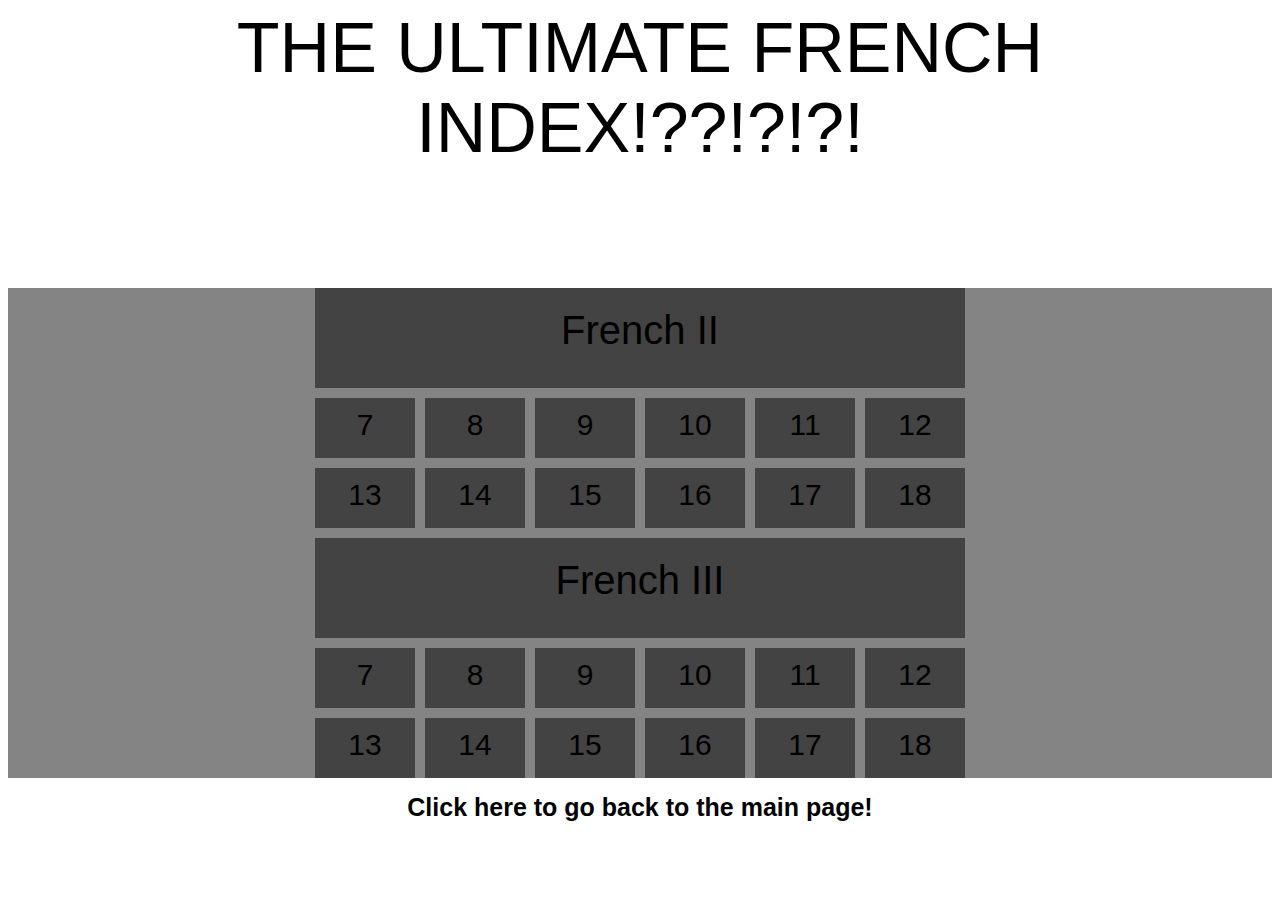
<file: site/Modules.html>
<!DOCTYPE html>
<html>
<head>
    <meta charset = "utf-8">
    <title>ModuleSelector</title>
    <link href="FrenchSS.css" rel="stylesheet">
    <style>
        .index{
            display: grid;
            justify-content: center;
            align-content: center;
            grid-gap: 10px;
            grid-template-columns: 100px 100px 100px 100px 100px 100px;
            grid-template-rows: 100px 60px 60px 100px 60px 60px;
            font-size: 30px;
            background-color: #31313198;
            grid-template-areas:
            'Header1 Header1 Header1 Header1 Header1 Header1'
            'FrenchII_7 FrenchII_8 FrenchII_9 FrenchII_10 FrenchII_11 FrenchII_12'
            'FrenchII_13 FrenchII_14 FrenchII_15 FrenchII_16 FrenchII_17 FrenchII_18'
            'Header2 Header2 Header2 Header2 Header2 Header2'
            'FrenchIII_7 FrenchIII_8 FrenchIII_9 FrenchIII_10 FrenchIII_11 FrenchIII_12'
            'FrenchIII_13 FrenchIII_14 FrenchIII_15 FrenchIII_16 FrenchIII_17 FrenchIII_18';
        }
        .Header1{grid-area: Header1;}
        .Header2{grid-area: Header2;}
        .FrenchII_7{grid-area: FrenchII_7;}
        .FrenchII_8{grid-area: FrenchII_8;}
        .FrenchII_9{grid-area: FrenchII_9;}
        .FrenchII_10{grid-area: FrenchII_10;}
        .FrenchII_11{grid-area: FrenchII_11;}
        .FrenchII_12{grid-area: FrenchII_12;}
        .FrenchII_13{grid-area: FrenchII_13;}
        .FrenchII_14{grid-area: FrenchII_14;}
        .FrenchII_15{grid-area: FrenchII_15;}
        .FrenchII_16{grid-area: FrenchII_16;}
        .FrenchII_17{grid-area: FrenchII_17;}
        .FrenchII_18{grid-area: FrenchII_18;}
        .FrenchIII_7{grid-area: FrenchIII_7;}
        .FrenchIII_8{grid-area: FrenchIII_8;}
        .FrenchIII_9{grid-area: FrenchIII_9;}
        .FrenchIII_10{grid-area: FrenchIII_10;}
        .FrenchIII_11{grid-area: FrenchIII_11;}
        .FrenchIII_12{grid-area: FrenchIII_12;}
        .FrenchIII_13{grid-area: FrenchIII_13;}
        .FrenchIII_14{grid-area: FrenchIII_14;}
        .FrenchIII_15{grid-area: FrenchIII_15;}
        .FrenchIII_16{grid-area: FrenchIII_16;}
        .FrenchIII_17{grid-area: FrenchIII_17;}
        .FrenchIII_18{grid-area: FrenchIII_18;}

        .index > .Header1 , .index > .Header2 {
            font-size: 40px;
            padding-top: 20px;
        }
        .index > *{
            font-size: 30px;
            background-color: #272727b2;
            padding-top: 10px;
        }

    </style> 
</head>
<body>
    <div style="font-size: 70px; padding-bottom: 120px;">THE ULTIMATE FRENCH INDEX!??!?!?!</div>
<section class="index">
    <div class="Header1">French II</div>
    <a class="FrenchII_7" href="Mod7French2.html"><div>7</div></a> <a class="FrenchII_8" href="Mod8French2.html"><div>8</div></a> <a class="FrenchII_9"><div>9</div></a> <a class="FrenchII_10"><div>10</div></a> <a class="FrenchII_11"><div>11</div></a> <a class="FrenchII_12"><div>12</div></a>
    <a class="FrenchII_13"><div>13</div></a> <a class="FrenchII_14"><div>14</div></a> <a class="FrenchII_15"><div>15</div></a> <a class="FrenchII_16"><div>16</div></a> <a class="FrenchII_17"><div>17</div></a> <a class="FrenchII_18"><div>18</div></a>
    <div class="Header2" style="padding-top: 20px;">French III</div>
    <a class="FrenchIII_7"><div>7</div></a> <a class="FrenchIII_8"><div>8</div></a> <a class="FrenchIII_9"><div>9</div></a> <a class="FrenchIII_10"><div>10</div></a> <a class="FrenchIII_11"><div>11</div></a> <a class="FrenchIII_12"><div>12</div></a>
    <a class="FrenchIII_13"><div>13</div></a> <a class="FrenchIII_14"><div>14</div></a> <a class="FrenchIII_15"><div>15</div></a> <a class="FrenchIII_16"><div>16</div></a> <a class="FrenchIII_17"><div>17</div></a> <a class="FrenchIII_18"><div>18</div></a>
</section>
<a href="index.html" title="Link back to first page"><footer style="margin-top: 15px; font-weight: bold; font-size: 25px">Click here to go back to the main page!</footer></a>
</body>
</html>
</file>
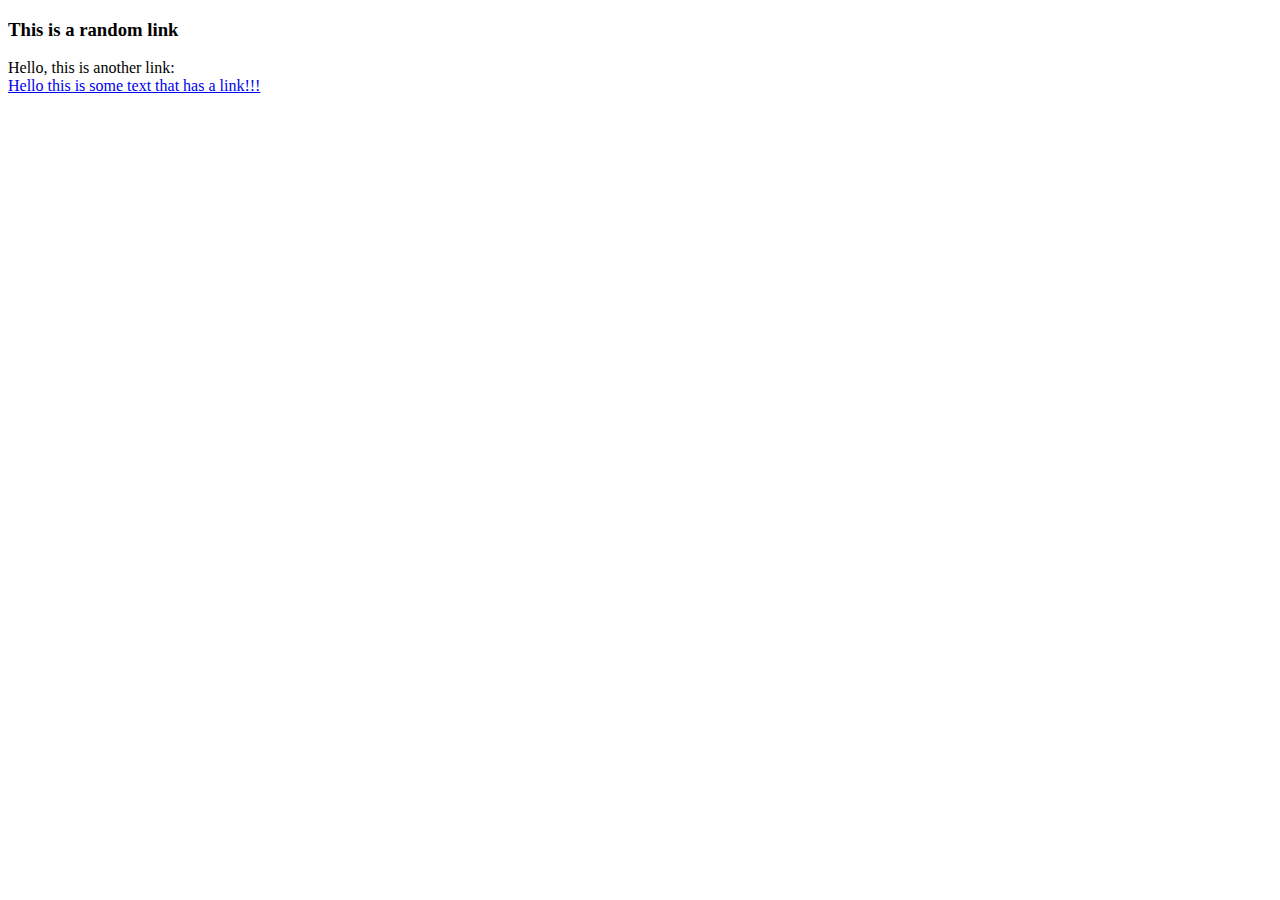
<file: site/randomlink.html>
<!DOCTYPE html>
<html>
  <head>
    <meta charset = "utf-8">
    <title>Random Link</title>
  </head>
  <body>
    <h3>This is a random link</h3>
    <section>
        <article>Hello, this is another link:</article>
        <a href="index.html" title="link back to index"><div>
            Hello this is some text that has a link!!!
        </div> </a>
    </section>
  </body>  
</html>
</file>
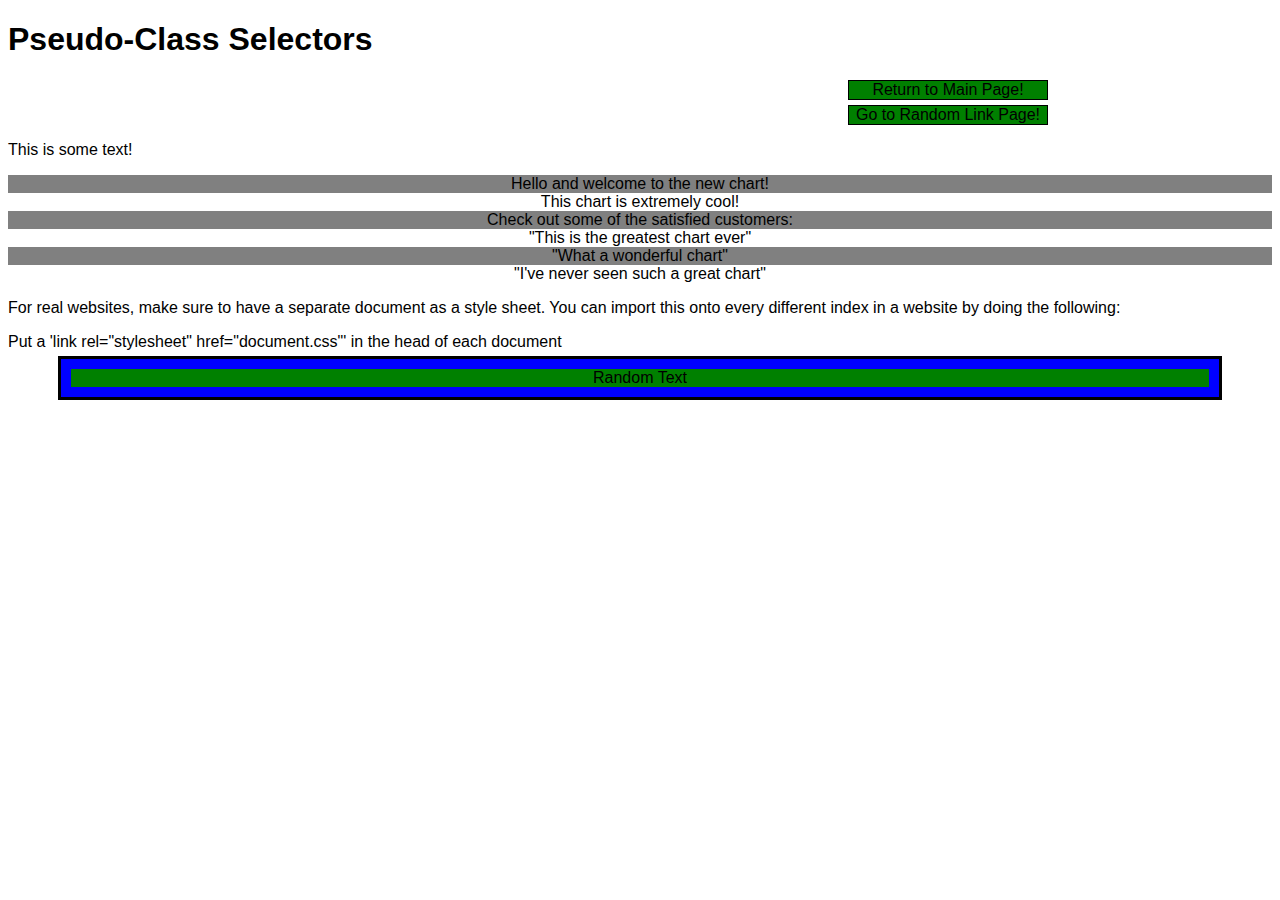
<file: site/selectors.html>
<!DOCTYPE html>
<html>
<head>
    <meta charset = "utf-8">
    <title>Selectors</title>
    <style>
        .NoListStyle{
            list-style: none;
        }
        li .button, a:visited, a:link{
            text-decoration: none;
            background-color: green;
            border: 1px solid black;
            color: black;
            display: block;
            width: 200px;
            text-align: center;
            margin-bottom: 5px;
            margin-right: 800px;
            margin-left: 800px;
            box-sizing: border-box;
        }
        a:hover, a:active{
            background-color: red;
            color: purple;
            border: 2px solid black;
            font-size: 20px;
            width: 220px;
            box-sizing: border-box; 
            margin-left: 792px;
        }
        section.chart div:nth-child(odd){
            background: grey;
            text-align: center;
        }
        section.chart div{
            text-align: center;
        }
        body{
            font-family: Arial, Helvetica, sans-serif;
        }
        #Box{
            background-color: blue;
            padding: 10px;
            border: 3px solid black;
            margin-left: 50px;
            margin-right:50px;
            margin-top: 5px;
            margin-bottom: 5px;
            box-sizing: border-box; 
        }
        #Text{
            background-color: green;
            text-align: center;
        }
    </style>
</head>
<body>
    <h1>Pseudo-Class Selectors</h1>
    <header>
        <ul class="Button NoListStyle">
            <li><a href="index.html" title="Go to Main Page">Return to Main Page!</a></li>
            <li><a href="randomlink.html" title="Go to Random Link Page">Go to Random Link Page!</a></li>
        </ul>
    </header>
    <p>This is some text!</p>
    <section class="chart">
        <div>Hello and welcome to the new chart!</div>
        <div>This chart is extremely cool! </div>
        <div>Check out some of the satisfied customers:</div>
        <div>"This is the greatest chart ever"</div>
        <div>"What a wonderful chart" </div>
        <div>"I've never seen such a great chart" </div>
    </section>
    <footer>
        <p>For real websites, make sure to have a separate document as a style sheet. You can import this onto every different index in a website by doing the following:</p>
        <div>Put a 'link rel="stylesheet" href="document.css"' in the head of each document</div>
    </footer>
    <div id="Box">
        <div id="Text"> Random Text</div>
    </div>
</body>
</html>
</file>
<file: site/FrenchSS.css>
*{
    font-family: "Bonheur Royale", Arial, Helvetica, sans-serif;
    text-align: center;
    box-sizing: border-box;
}
.q{
    border: 1px solid black;
}
.a{
    border: 1px solid black;
    background-color: black;
    user-select: none;
    -webkit-user-select: none;
    -khtml-user-select: none;
    -moz-user-select: none;
}
.a:hover{
    background-color: white;
}
.container{
    display: grid;
    grid-template-columns: 250px 250px;
    justify-content: center;
    align-content: center;
    grid-auto-rows: auto;
}
.container > div{
    text-align: center;
    font-size: 14px;
}
a:visited, a:link, a:hover{
    text-decoration: none;
    color: rgb(0,0,0);
/*This section is being used to define the grid area for the parts of the Table of Contents*/
}
.header{grid-area: header;
    color: rgb(0,0,0);
}
div.title{
    width: 50%;
    justify-content: center;
    display: inline-block;
}
div.title > *{
    background-color: white;
}
div.q{
    background-color: white;
}
h2{
    border: 1px solid black;
}
p{
    padding: 6px;
}
</file>
